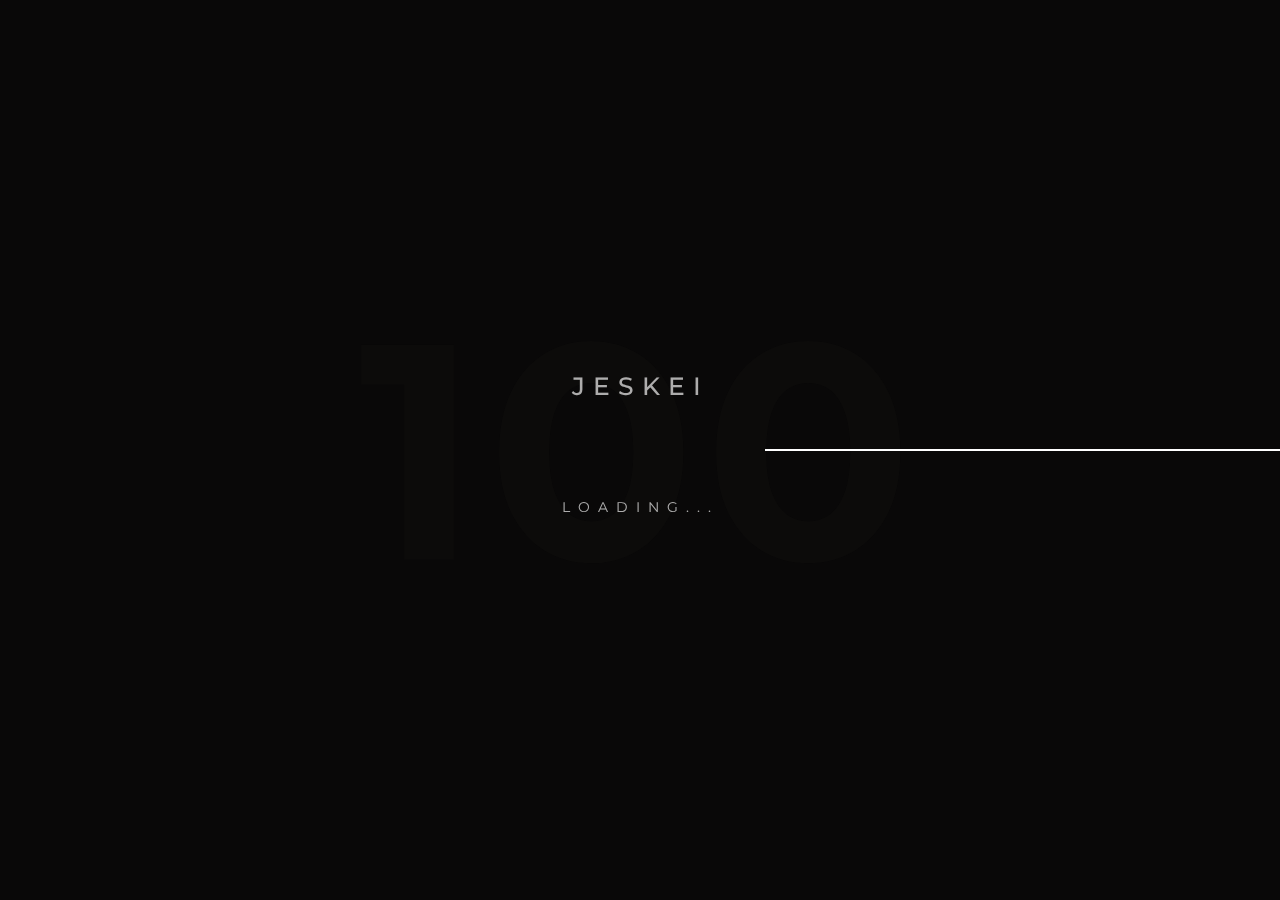
<file: index2.html>
﻿<!DOCTYPE html>
<html lang="en-US">

<head>
    <!-- Required meta tags -->
    <meta charset="utf-8" />
    <meta name="viewport" content="width=device-width, initial-scale=1, shrink-to-fit=no" />
    <meta name="description" content="Empowering the film and video industry to split revenues sharely across teams" />
    <meta name="keyword" content="Hollywood, film, videa, streaming, Ethereum, digital media, movies, TV" />

    <!--  Title -->
    <title>Jeskei - Excellence in blockchain and cloud</title>

    <!-- Font Google -->
    <link href="https://fonts.googleapis.com/css?family=Montserrat:400,500,600,700,800&display=swap" rel="stylesheet">
    <link href="https://fonts.googleapis.com/css?family=Raleway:400,500,600,700&display=swap" rel="stylesheet">

    <link rel="shortcut icon" href="assets/img/favicon.ico" type="image/x-icon" />
    <link rel="icon" href="assets/img/favicon.ico" type="image/x-icon" />

    <!-- custom styles (optional) -->
    <link href="assets/css/plugins.css" rel="stylesheet" />
    <link href="assets/css/style.css" rel="stylesheet" />
</head>

<body class="dsn-effect-scroll dsn-ajax" data-dsn-mousemove="false">

    <div class="preloader">
        <div class="preloader-after"></div>
        <div class="preloader-before"></div>
        <div class="preloader-block">
            <div class="title">Jeskei</div>
            <div class="percent">0</div>
            <div class="loading">loading...</div>
        </div>
        <div class="preloader-bar">
            <div class="preloader-progress"></div>
        </div>
    </div>
    <!-- Nav Bar -->
    <div class="dsn-nav-bar">
        <div class="site-header">
            <div class="extend-container">
                <div class="inner-header">
                    <div class="main-logo">
                        <a href="index.html">
                            <img class="dark-logo" src="assets/img/RSTLogo.jpg" alt="" />
                            <img class="light-logo" src="assets/img/RSTLogo.jpg" alt="" />
                        </a>
                    </div>
                </div>
                <nav class=" accent-menu main-navigation">
                    <ul class="extend-container">
                        <li class="custom-drop-down">
                            <a href="#">Home</a>
                            <ul>
                                <li><a href="index.html">Home page</a></li>
                            </ul>
                        </li>
                        <li><a href="about.html">About</a></li>
                        <li><a href="business.html">Services</a></li>
                        <li class="custom-drop-down">
                            <a href="#">Industries</a>
                            <ul>
                                <li><a href="industry-1.html">Supply Chain</a></li>
                                <li><a href="industry-2.html">Finance</a></li>
                                <li><a href="industry-3.html">Recycling and ESG</a></li>
                                <li><a href="industry-4.html">Cybersecurity</a></li>
                                <!--<li><a href="industry-5.html">Healthcare</a></li>-->
                                <!--<li><a href="industry-6.html">Utilities</a></li>-->
                            </ul>
                        </li>
                        <li class="custom-drop-down">
                            <a href="#">Products</a>
                            <ul>
                                <li><a href="product-1.html">Catalyst Protocol</a></li>
                                <li><a href="product-2.html">Timescribe</a></li>
                                <li><a href="product-4.html">Recycling App</a></li>
                            </ul>
                        </li>
                        <li class="custom-drop-down">
                            <a href="#">Blog</a>
                            <ul>
                                <li><a href="blog.html">Blog</a></li>
                                <li><a href="post12.html">Random Producer Selection for the Catalyst Network</a></li>
                                <li><a href="post13.html">What the heck is DeFi? 🤔</a></li>
                                <li><a href="post14.html">What to do with your money when interest rates are 0.1%?</a></li>
                                <li><a href="post15.html">How does Timescribe use Blockchain?</a></li>
                                <li><a href="post16.html">Can you save your start-up idea?</a></li>
                            </ul>
                        </li>
                        <li><a href="contact.html">Contact</a></li>
                    </ul>
                </nav>
            </div>
        </div>
        <div class="header-top header-top-hamburger">
            <div class="header-container">
                <div class="logo main-logo">
                    <a href="index.html">
                        <img class="dark-logo" src="assets/img/RSTLogo.jpg" alt="" />
                        <img class="light-logo" src="assets/img/RSTLogo.jpg" alt="" />
                    </a>
                </div>

                <div class="menu-icon" data-dsn="parallax" data-dsn-move="5">
                    <div class="icon-m">
                        <i class="menu-icon-close fas fa-times"></i>
                        <span class="menu-icon__line menu-icon__line-left"></span>
                        <span class="menu-icon__line"></span>
                        <span class="menu-icon__line menu-icon__line-right"></span>
                    </div>

                    <div class="text-menu">
                        <div class="text-button">Menu</div>
                        <div class="text-open">Open</div>
                        <div class="text-close">Close</div>
                    </div>
                </div>

                <div class="nav">
                    <div class="inner">
                        <div class="nav__content">

                        </div>
                    </div>
                </div>
                <div class="nav-content">
                    <div class="inner-content">
                        <address class="v-middle">
                            <span>United Kingdom</span>
                            <span>contact@jeskei.com</span>
                        </address>
                    </div>

                </div>
            </div>
        </div>
    </div>
    <!-- End Nav Bar -->

    <main class="main-root">
        <div id="dsn-scrollbar">
            <header>
                <div class="headefr-fexid headefr-fexid-onepage" data-dsn-header="project">
                    <div class="bg has-top-bottom" id="dsn-hero-parallax-img" data-dsn-ajax="img">
                        <div class=" " data-dsn="video" data-overlay="4">
                            <video class="bg-image cover-bg dsn-video" poster="assets/img/industry/industry1/4.jpg" autoplay loop
                                   muted>
                                <source src="https://acgwebsite.blob.core.windows.net/websiteassets/AtlasCityImagineAFuture-360p.mp4" type="video/mp4">
                                Your browser does not support HTML5 video.
                            </video>
                        </div>
                    </div>

                    <div class="project-page__inner">
                        <div class="h-100">
                            <div class="row justify-content-center align-items-center h-100">
                                <div class="project-title" id="dsn-hero-parallax-title">
                                    <div class="sub-text-header">
                                        <h5>Blockchain applied to industry and finance from the heart of London</h5><br />
                                        <h5>Supplychain</h5><br />
                                        <h5>Decentralised Finance</h5><br />
                                        <h5>Cybersecurity</h5><br />
                                        <h5>Document management and security</h5><br />
                                    </div>
                                    <div class="title-text-header">
                                        <span class="title-text-header-inner">
                                            <span>We are Jeskei</span>
                                        </span>
                                    </div>

                                </div>
                            </div>
                        </div>
                    </div>
                </div>
            </header>
            <div class="wrapper">
                <section class="intro-about section-margin">
                    <div class="container">
                        <div class="row">
                            <div class="col-lg-6">
                                <div class="intro-content-text">

                                    <h2 data-dsn-grid="move-section" data-dsn-move="-30" data-dsn-duration="100%"
                                        data-dsn-opacity="1.2" data-dsn-responsive="tablet">
                                        Blockchain for <br /> Business
                                    </h2>

                                    <p data-dsn-animate="text">
                                        Jeskei is London's leading blockchain and cloud
                                        product creator including the creator of Catalyst, the .NET
                                        blockchain protocol.
                                    </p>

                                    <div class="exper">
                                        <div class="numb-ex">
                                            <span class="word" data-dsn-animate="text">You</span>
                                        </div>

                                        <h4 data-dsn-animate="up">ARE OUR <br> OBSESSION</h4>
                                    </div>

                                </div>
                            </div>
                        </div>
                    </div>
                    <div class="background-mask">
                        <div class="background-mask-bg"></div>
                        <div class="img-box">
                            <div class="img-cent" data-dsn-grid="move-up">
                                <div class="img-container">
                                    <img data-dsn-y="30%" src="assets/img/front4.png" alt="">
                                </div>
                            </div>
                        </div>
                    </div>
                </section>

                <section class="our-services-2 section-margin">
                    <div class="container">

                        <div class="row">
                            <div class="col-md-4">
                                <div class="services-item">
                                    <div class="corner corner-top"></div>
                                    <div class="corner corner-bottom"></div>
                                    <div class="icon">
                                        <img src="assets/img/services/1.png" alt="">
                                    </div>
                                    <div class="services-header">
                                        <h3>BUSINESS INNOVATION</h3>
                                    </div>
                                    <p>Workshops and deep dives into your business to find and unlock the hidden potential.</p>
                                </div>
                            </div>

                            <div class="col-md-4">
                                <div class="services-item selected">
                                    <div class="corner corner-top"></div>
                                    <div class="corner corner-bottom"></div>
                                    <div class="icon">
                                        <img src="assets/img/services/2.png" alt="">
                                    </div>
                                    <div class="services-header">
                                        <h3>PRIVATE BLOCKCHAIN</h3>
                                    </div>
                                    <p>Private instances of the .NET Catalyst network or other blockchain technology stacks.</p>
                                </div>
                            </div>

                            <div class="col-md-4">
                                <div class="services-item">
                                    <div class="corner corner-top"></div>
                                    <div class="corner corner-bottom"></div>
                                    <div class="icon">
                                        <img src="assets/img/services/3.png" alt="">
                                    </div>
                                    <div class="services-header">
                                        <h3>DAPP AND CLOUD DEVELOPMENT</h3>
                                    </div>
                                    <p>Designing and building enterprise class solutions for your business, from cloud to IOT.</p>
                                </div>
                            </div>
                        </div>
                    </div>
                </section>

                <div class="box-seat">
                    <div class="dsn-v-text">
                        <div class="container-fluid">
                            <div class="box-middle-text">
                                <a href="https://acgwebsite.blob.core.windows.net/websiteassets/PromotionalVideo.mp4" target="_blank" class="vid">
                                    <div class="play-button">
                                        <div class="play-btn">
                                            <i class="fas fa-play"></i>
                                        </div>
                                    </div>
                                </a>
                            </div>
                            <div class="inner-img" data-dsn-grid="move-up">
                                <img class="has-top-bottom" src="assets/img/industry/industry1/4.jpg" alt="">
                            </div>
                        </div>
                    </div>
                </div>

                <div class="box-seat box-seat-full section-margin">
                    <div class="container-fluid">
                        <div class="inner-img" data-dsn-grid="move-up">
                            <img data-dsn-scale="1" data-dsn-y="30%" src="assets/img/industry/industry1/3.jpg" alt="">
                        </div>
                        <div class="pro-text">
                            <h3> A partner<br> you can trust</h3>
                            <p>
                                Our success is measured by your success and so we go further to
                                ensure we are the most supportive of partners. Whether you need a private
                                blockchain to support your supply chain or new digital applications
                                to move your business ahead of the competition, we deliver.
                            </p>
                            <div class="link-custom">
                                <a class="image-zoom effect-ajax" href="about.html" data-dsn="parallax">
                                    <span>Learn More</span>
                                </a>
                            </div>
                        </div>
                    </div>
                </div>

                <section class="our-work work-under-header  section-margin" data-dsn-col="3">
                    <div class="container">
                        <div class="one-title">
                            <h2 class="title-main">Industry decentralised</h2>

                            <div class="title-sub-container">
                                <p>
                                    While Jeskei is available to provide decentralised products and services to all industries, there are certain industries
                                    we are particularly active in at the present time.
                                </p>
                            </div>
                        </div>
                    </div>
                    <div class="container-fluid">
                        <div class="row">
                            <div class="col-lg-9 offset-lg-3">
                                <div class="work-container">
                                    <div class="slick-slider">
                                        <div class="work-item slick-slide">
                                            <img class="has-top-bottom" src="assets/img/industry/industry1/1.jpg" alt="">
                                            <div class="item-border"></div>
                                            <div class="item-info">
                                                <a href="industry-1.html" data-dsn-grid="move-up" class="effect-ajax">

                                                    <h5 class="cat">Logistics and Transport</h5>
                                                    <h4>Supply Chain</h4>
                                                    <span><span>Veiw Industry</span></span>
                                                </a>

                                            </div>
                                        </div>

                                        <div class="work-item slick-slide">
                                            <img class="has-top-bottom" src="assets/img/industry/industry2/1.jpg" alt="">
                                            <div class="item-border"></div>
                                            <div class="item-info">
                                                <a href="industry-2.html" data-dsn-grid="move-up" class="effect-ajax">

                                                    <h5 class="cat">Decentralised Finance</h5>
                                                    <h4>DeFi</h4>
                                                    <span><span>Veiw Industry</span></span>
                                                </a>

                                            </div>
                                        </div>

                                        <div class="work-item slick-slide">
                                            <img class="has-top-bottom" src="assets/img/industry/industry3/1.jpg" alt="">
                                            <div class="item-border"></div>
                                            <div class="item-info">
                                                <a href="industry-3.html" data-dsn-grid="move-up" class="effect-ajax">

                                                    <h5 class="cat">Envirornmental</h5>
                                                    <h4>ESG</h4>
                                                    <span><span>Veiw Industry</span></span>
                                                </a>

                                            </div>
                                        </div>

                                        <div class="work-item slick-slide">
                                            <img class="has-top-bottom" src="assets/img/industry/industry4/1.jpg" alt="">
                                            <div class="item-border"></div>
                                            <div class="item-info">
                                                <a href="industry-4.html" data-dsn-grid="move-up" class="effect-ajax">

                                                    <h5 class="cat">Cybersecurity</h5>
                                                    <h4>Security</h4>
                                                    <span><span>Veiw Industry</span></span>
                                                </a>

                                            </div>
                                        </div>
                                    </div>
                                </div>
                            </div>
                        </div>
                    </div>
                </section>

                <section class="our-work work-under-header  section-margin" data-dsn-col="3">
                    <div class="container">
                        <div class="one-title">
                            <h2 class="title-main">Products decentralised</h2>

                            <div class="title-sub-container">
                                <p>
                                    While Jeskei is available to provide decentralised products and services to all industries, there are certain industries
                                    we are particularly active in at the present time.
                                </p>
                            </div>
                        </div>
                    </div>
                    <div class="container-fluid">
                        <div class="row">
                            <div class="col-lg-9 offset-lg-3">
                                <div class="work-container">
                                    <div class="slick-slider">
                                        <div class="work-item slick-slide">
                                            <img class="has-top-bottom" src="assets/img/product/product1/1.png" alt="">
                                            <div class="item-border"></div>
                                            <div class="item-info">
                                                <a href="product-1.html" data-dsn-grid="move-up" class="effect-ajax">

                                                    <h5 class="cat">Blockchain</h5>
                                                    <h4>Catalyst Protocol</h4>
                                                    <span><span>Veiw Product</span></span>
                                                </a>

                                            </div>
                                        </div>

                                        <div class="work-item slick-slide">
                                            <img class="has-top-bottom" src="assets/img/product/product2/1.jpg" alt="">
                                            <div class="item-border"></div>
                                            <div class="item-info">
                                                <a href="product-2.html" data-dsn-grid="move-up" class="effect-ajax">

                                                    <h5 class="cat">Security</h5>
                                                    <h4>Timescribe</h4>
                                                    <span><span>Veiw Industry</span></span>
                                                </a>

                                            </div>
                                        </div>

                                        <div class="work-item slick-slide">
                                            <img class="has-top-bottom" src="assets/img/industry/industry2/5.png" alt="">
                                            <div class="item-border"></div>
                                            <div class="item-info">
                                                <a href="product-3.html" data-dsn-grid="move-up" class="effect-ajax">

                                                    <h5 class="cat">DeFi</h5>
                                                    <h4>Wallet</h4>
                                                    <span><span>Veiw Industry</span></span>
                                                </a>

                                            </div>
                                        </div>

                                        <div class="work-item slick-slide">
                                            <img class="has-top-bottom" src="assets/img/product/product4/2.png" alt="">
                                            <div class="item-border"></div>
                                            <div class="item-info">
                                                <a href="product-4.html" data-dsn-grid="move-up" class="effect-ajax">

                                                    <h5 class="cat">ESG</h5>
                                                    <h4>Recycle app</h4>
                                                    <span><span>Veiw Industry</span></span>
                                                </a>

                                            </div>
                                        </div>

                                    </div>

                                </div>
                            </div>
                        </div>
                    </div>
                </section>

                <div class=" box-gallery-vertical section-margin section-padding" data-dsn="color">
                    <div class="mask-bg"></div>
                    <div class="container">
                        <div class="row align-items-center h-100">
                            <div class="col-lg-6 ">
                                <div class="box-im" data-dsn-grid="move-up">
                                    <img class="has-top-bottom" src="assets/img/product/product1/3.png" alt=""
                                         data-dsn-move="20%">
                                </div>
                            </div>

                            <div class="col-lg-6">


                                <div class="box-info">

                                    <div class="vertical-title" data-dsn-animate="up">
                                        <h2>Data security.</h2>
                                    </div>

                                    <h6 data-dsn-animate="up">
                                        “There are only two types of companies: Those that have been hacked and those that will be hacked.” – Robert S. Mueller, III, former Director of the FBI.
                                    </h6>

                                    <p data-dsn-animate="up">
                                        <a href="https://www.informationisbeautiful.net/visualizations/worlds-biggest-data-breaches-hacks/" target="_blank">Data breaches and other cyber crimes are on the increase.</a>
                                        Cryptolockers holding entire cities to ransom, industrial espionage, disgruntled employees sabotaging data. Data is the life blood of modern business and blockchain can help to protect it.
                                    </p>

                                    <div class="link-custom" data-dsn-animate="up">
                                        <a class="image-zoom effect-ajax" href="project-6.html" data-dsn="parallax">
                                            <span>Learn More</span>
                                        </a>
                                    </div>
                                </div>
                            </div>

                        </div>
                    </div>
                </div>

                <section class="client-see section-margin">
                    <div class="container">
                        <div class="inner">
                            <div class="left">
                                <h2 class="title" data-dsn-grid="move-section" data-dsn-move="-60"
                                    data-dsn-duration="100%" data-dsn-opacity="1" data-dsn-responsive="tablet">
                                    <span class="text">Press and Partners videos</span>
                                </h2>
                            </div>

                            <div class="items">
                                <div class="bg"></div>
                                <div class="slick-slider">
                                    <div class="item">
                                        <a href="https://www.telegraph.co.uk/business/great-british-business/jeskei/" target="_blank">
                                            <div class="quote">
                                                <p>"The technology company bringing blockchain to businesses"</p>
                                            </div>
                                            <div class="bottom">
                                                <div class="label">
                                                    <div class="cell">- The Telegraph</div>
                                                    <div style="padding-top:20px;"></div>
                                                    <iframe width="420" height="236" src="https://www.youtube.com/embed/94YwJzMklKQ" frameborder="0" allow="accelerometer; autoplay; encrypted-media; gyroscope; picture-in-picture" allowfullscreen></iframe>
                                                </div>
                                            </div>
                                        </a>
                                    </div>

                                    <div class="item">
                                        <a href="https://www.lsegissuerservices.com/marketplace/atlascity" target="_blank">
                                            <div class="quote">
                                                <p>
                                                    "remove the complexity from Blockchain"
                                                </p>
                                            </div>
                                        </a>
                                        <div class="bottom">
                                            <div class="label">
                                                <a href="https://www.lsegissuerservices.com/marketplace/atlascity" target="_blank">
                                                    <div class="cell">- The London Stock Exchange</div>
                                                </a>
                                                <div style="padding-top:20px;"></div>
                                                <video width="320" height="240" controls>
                                                    <source src="https://acgwebsite.blob.core.windows.net/websiteassets/Darren%20Oliveiro-Priestnall,%20CEO,%20Atlas%20City.mp4" type="video/mp4">
                                                    Your browser does not support the video tag.
                                                </video>
                                            </div>
                                        </div>
                                    </div>
                                </div>
                            </div>
                        </div>
                    </div>
                </section>

                <section class="our-news section-margin">
                    <div class="container">
                        <div class="one-title" data-dsn-animate="up">
                            <div class="title-sub-container">
                                <p class="title-sub">Latest News</p>
                            </div>
                            <h2 class="title-main">Latest and greatest post</h2>
                        </div>
                        <div class="custom-container">
                            <div class="slick-slider">

                                <div class="item-new slick-slide">
                                    <div class="image" data-overlay="5">
                                        <img src="assets/img/blog/1.svg" alt="">
                                    </div>
                                    <div class="content">
                                        <div class="background"></div>
                                        <h5>Uzair Qidwai</h5>

                                        <div class="cta">
                                            <a href="post1.html">Blockchain, Moore’s Law and Web 3.0</a>
                                        </div>

                                        <p>The blockchain industry has grown exponentially over the past few years but most of the growth has been on the cryptocurrency and digital asset front.</p>

                                    </div>
                                </div>

                                <div class="item-new slick-slide">
                                    <div class="image" data-overlay="5">
                                        <img src="assets/img/blog/2.svg" alt="">
                                    </div>
                                    <div class="content">
                                        <div class="background"></div>
                                        <h5>Uzair Qidwai</h5>

                                        <div class="cta">
                                            <a href="post2.html">Tokenisation, Tokenomics and ICOs</a>
                                        </div>

                                        <p>Tokenisation in the context of Distributed Ledger Technology (DLT) and blockchain, refers to the process of representing ownership of real assets in digital form.</p>
                                    </div>
                                </div>

                                <div class="item-new slick-slide">
                                    <div class="image" data-overlay="5">
                                        <img src="assets/img/blog/3.svg" alt="">
                                    </div>
                                    <div class="content">
                                        <div class="background"></div>
                                        <h5>Uzair Qidwai</h5>

                                        <div class="cta">
                                            <a href="post3.html">Blockchain, DLTs & Insurance</a>
                                        </div>

                                        <p>For a simple insurance contract like a flight delay policy, which is based on a simple rules-based model — automation through the use of blockchain and smart contracts works well. If an insured flight is delayed, the contract simply pays-out. </p>

                                    </div>
                                </div>

                                <div class="item-new slick-slide">
                                    <div class="image" data-overlay="5">
                                        <img src="assets/img/blog/4.svg" alt="">
                                    </div>
                                    <div class="content">
                                        <div class="background"></div>
                                        <h5>Uzair Qidwai</h5>

                                        <div class="cta">
                                            <a href="post4.html">Biases in crypto investors and the changing trends in blockchain/DLT</a>
                                        </div>

                                        <p>This article applies behavioural finance thinking to cryptocurrencies and highlights known biases exhibited by cryptocurrency investors.</p>

                                    </div>
                                </div>

                                <div class="item-new slick-slide">
                                    <div class="image" data-overlay="5">
                                        <img src="assets/img/blog/5.svg" alt="">
                                    </div>
                                    <div class="content">
                                        <div class="background"></div>
                                        <h5>Darren Oliveiro-Priestnall</h5>

                                        <div class="cta">
                                            <a href="post5.html">The Once and Future Internet</a>
                                        </div>

                                        <p>The fundamental cause of the internet’s current state is that like so many things in human history, nobody realized what it was going to be until it got there.</p>

                                    </div>
                                </div>

                                <div class="item-new slick-slide">
                                    <div class="image" data-overlay="5">
                                        <img src="assets/img/blog/6.svg" alt="">
                                    </div>
                                    <div class="content">
                                        <div class="background"></div>
                                        <h5>Darren Oliveiro-Priestnall</h5>

                                        <div class="cta">
                                            <a href="post6.html">Why Net Neutrality is More Important Than Ever in 2019</a>
                                        </div>

                                        <p>As early as 2003, Columbia University professor Tim Wu coined the phrase “network neutrality,’’ a principle that asserts that ISPs should treat all legal Internet traffic equally.</p>

                                    </div>
                                </div>

                                <div class="item-new slick-slide">
                                    <div class="image" data-overlay="5">
                                        <img src="assets/img/blog/7.svg" alt="">
                                    </div>
                                    <div class="content">
                                        <div class="background"></div>
                                        <h5>Darren Oliveiro-Priestnall</h5>

                                        <div class="cta">
                                            <a href="post7.html">How Amazon Came to Control Much of the Internet</a>
                                        </div>

                                        <p>Most people probably think of Amazon as an online retailer, the maker of the Kindle e-book, or perhaps a video streaming service. In fact, however, Amazon’s most profitable division receives the least publicity — AWS</p>

                                    </div>
                                </div>

                                <div class="item-new slick-slide">
                                    <div class="image" data-overlay="5">
                                        <img src="assets/img/blog/8.svg" alt="">
                                    </div>
                                    <div class="content">
                                        <div class="background"></div>
                                        <h5>Darren Oliveiro-Priestnall</h5>

                                        <div class="cta">
                                            <a href="post8.html">Blockchain, hot off the grill</a>
                                        </div>

                                        <p>Instead of trying to force cryptocurrency-centric blockchain networks to work in the real world, we have designed the infrastructure from the ground up to address the shortcomings across the industry. We call it the “Catalyst Network”.</p>

                                    </div>
                                </div>

                                <div class="item-new slick-slide">
                                    <div class="image" data-overlay="5">
                                        <img src="assets/img/blog/9.svg" alt="">
                                    </div>
                                    <div class="content">
                                        <div class="background"></div>
                                        <h5>Darren Oliveiro-Priestnall</h5>

                                        <div class="cta">
                                            <a href="post9.html">Hacking Your Way Into DefCon27 — An Insider’s Takeaways</a>
                                        </div>

                                        <p>There was a compelling argument put forward as to why private blockchains presently increase risk to businesses using them over centralised databases or even some public blockchains.</p>

                                    </div>
                                </div>

                                <div class="item-new slick-slide">
                                    <div class="image" data-overlay="5">
                                        <img src="assets/img/blog/10.svg" alt="">
                                    </div>
                                    <div class="content">
                                        <div class="background"></div>
                                        <h5>Darren Oliveiro-Priestnall</h5>

                                        <div class="cta">
                                            <a href="post10.html">Coming Down From The Clouds — Decentralisation That Works</a>
                                        </div>

                                        <p>Whether it’s called decentralised or distributed, the future of the internet is fundamentally different — both closer to its roots, and further away.</p>

                                    </div>
                                </div>

                                <div class="item-new slick-slide">
                                    <div class="image" data-overlay="5">
                                        <img src="assets/img/blog/11.svg" alt="">
                                    </div>
                                    <div class="content">
                                        <div class="background"></div>
                                        <h5>Joseph Kearney</h5>

                                        <div class="cta">
                                            <a href="post11.html">Cryptography for Distributed Ledger Technologies in a Nutshell</a>
                                        </div>

                                        <p>It is common knowledge that Blockchain and Distributed Ledger Technologies (DLT) are secured by cryptography.However, what does this mean? How does this work?</p>

                                    </div>
                                </div>

                                <div class="item-new slick-slide">
                                    <div class="image" data-overlay="5">
                                        <img src="assets/img/blog/12.svg" alt="">
                                    </div>
                                    <div class="content">
                                        <div class="background"></div>
                                        <h5>Joseph Kearney</h5>

                                        <div class="cta">
                                            <a href="post12.html">Random Producer Selection for the Catalyst Network</a>
                                        </div>

                                        <p>Randomness or thereby lack of in computer science is a major point in the design of many systems. Highly random PRNG’s are utilised in many cryptographic schemes as well as in many other systems.</p>

                                    </div>
                                </div>

                            </div>
                        </div>
                    </div>
                </section>

                <section class="contact-up section-margin section-padding">
                    <div class="container">
                        <div class="c-wapp">
                            <a href="contact.html" class="effect-ajax">
                                <span class="hiring">
                                    We are hiring
                                </span>
                                <span class="career">
                                    Dare and contact us immediately!
                                </span>
                            </a>
                        </div>
                    </div>
                </section>
            </div>

            <footer>
                <div class="info">
                    <div class="copyright-social">
                        <p>
                            <a href="https://discord.gg/saFxp6Qpmt" class="phone image-zoom" data-dsn="parallax">Join us on Discord</a><br />
                            <a href="mailto:contact@jeskei.com" class="email image-zoom" data-dsn="parallax">contact@jeskei.com</a>
                        </p>
                        <p>
                            <a href="privacypolicy.html">Privacy policy</a> | <a href="terms.html">Terms and Conditions</a><br />
                            Jeskei is is registered in England and Wales as company number 12382676. All rights reserved
                        </p>
                        <ul>
                            <a href="#" target="_blank"></a>
                            <li class="image-zoom" data-dsn="parallax">
                                <a href="https://twitter.com/jeskei_studio" target="_blank">
                                    <img style="width:75px;" src="assets/img/services/5dafe97e5103fc36e5eb84b8_twitter-logo-white.png" />
                                </a>
                            </li>
                            <li class="image-zoom" data-dsn="parallax">
                                <a href="https://github.com/JeskeiStudio/" target="_blank">
                                    <img style="width:75px;" src="assets/img/services/5dafe97e5103fce59eeb84b7_github-logo-white.png" />
                                </a>
                            </li>
                            <li class="image-zoom" data-dsn="parallax">
                                <a href="https://www.facebook.com/groups/jeskei" target="_blank">
                                    <img style="width:75px;" src="assets/img/services/facebookwhite.png" />
                                </a>
                            </li>
                            <li class="image-zoom" data-dsn="parallax">
                                <a href="https://medium.com/jeskei" target="_blank">
                                    <img style="width:75px;" src="assets/img/services/5dafe97e5103fc7947eb84b6_medium-logo-white.png" />
                                </a>
                            </li>
                        </ul>
                    </div>
                </div>
            </footer>
        </div>
    </main>

    <!-- Wait Loader -->
    <div class="wait-loader">
        <div class="loader-inner">
            <div class="loader-circle">
                <div class="loader-layer"></div>
            </div>
        </div>
    </div>
    <!-- // Wait Loader -->
    <!-- cursor -->
    <div class="global-cursor">
        <div class="custom-cursor single-cursor effect-cursor">
            <div class="cursor-container">
                <div class="cursor-text">
                    <div class="cursor-text-wrapper">
                        <div class="cursor-text-value">Scroll</div>
                    </div>
                    <div class="cursor-text-wrapper">
                        <div class="cursor-text-value nth-2">or hold</div>
                    </div>
                </div>
                <div class="cursor-part">
                    <div class="cursor-item"></div>
                </div>
                <div class="cursor-part cursor-left">
                    <i class="fas fa-caret-left"></i>
                </div>
                <div class="cursor-part cursor-right">
                    <i class="fas fa-caret-right"></i>
                </div>
            </div>
        </div>
    </div>
    <!-- End cursor -->
    <!-- Optional JavaScript -->
    <script src="assets/js/jquery-3.1.1.min.js"></script>
    <script src="assets/js/plugins.js"></script>
    <script src="assets/js/dsn-grid.js"></script>
    <script src="assets/js/custom.js"></script>
</body>

</html>
</file>
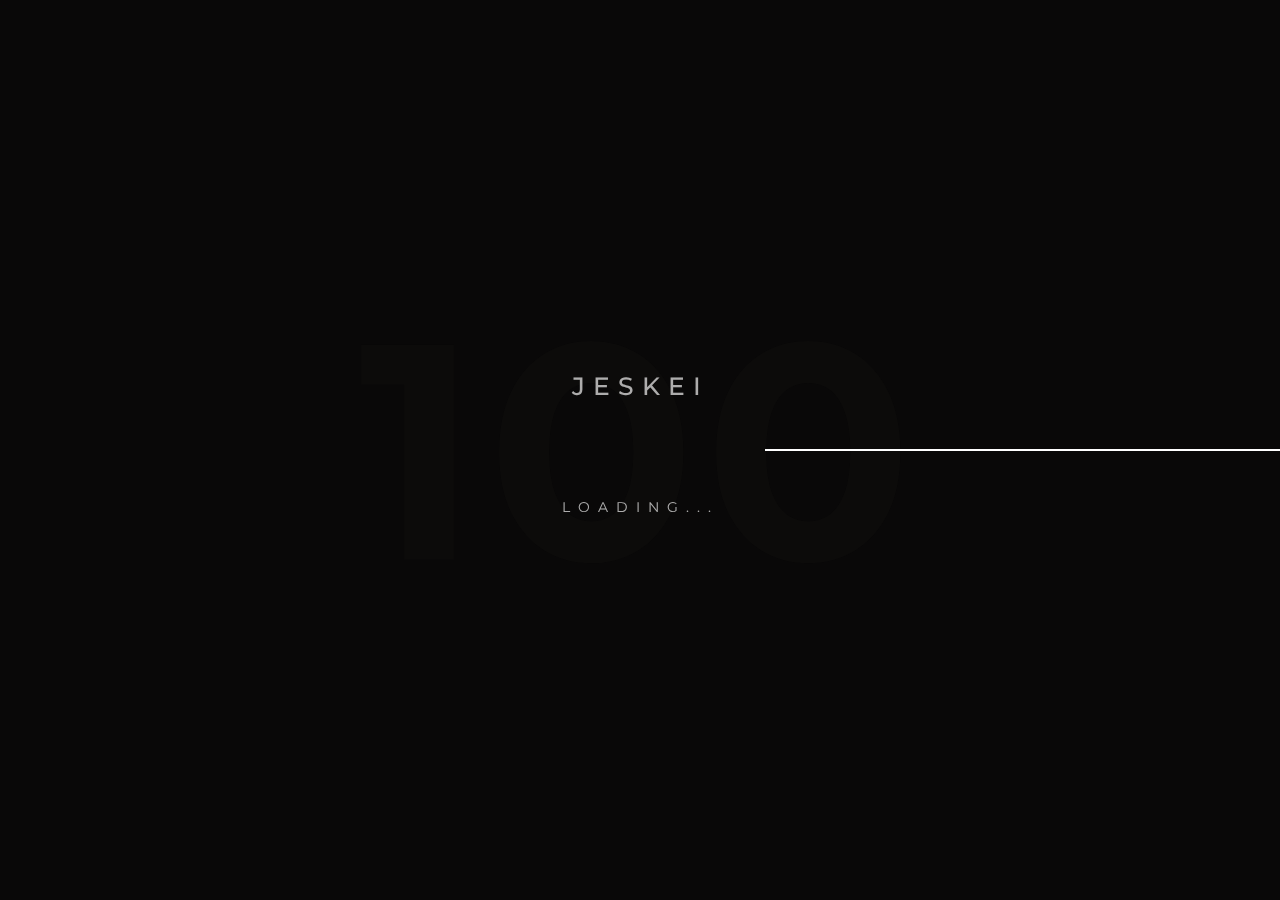
<file: index3.html>
﻿<!DOCTYPE html>
<html lang="en-US">

<head>
    <!-- Required meta tags -->
    <meta charset="utf-8" />
    <meta name="viewport" content="width=device-width, initial-scale=1, shrink-to-fit=no" />
    <meta name="description" content="Empowering the film and video industry to split revenues sharely across teams" />
    <meta name="keyword" content="Hollywood, film, videa, streaming, Ethereum, digital media, movies, TV" />

    <!--  Title -->
    <title>Jeskei - Excellence in blockchain and cloud</title>

    <!-- Font Google -->
    <link href="https://fonts.googleapis.com/css?family=Montserrat:400,500,600,700,800&display=swap" rel="stylesheet">
    <link href="https://fonts.googleapis.com/css?family=Raleway:400,500,600,700&display=swap" rel="stylesheet">

    <link rel="shortcut icon" href="assets/img/favicon.ico" type="image/x-icon" />
    <link rel="icon" href="assets/img/favicon.ico" type="image/x-icon" />

    <!-- custom styles (optional) -->
    <link href="assets/css/plugins.css" rel="stylesheet" />
    <link href="assets/css/style.css" rel="stylesheet" />
</head>

<body class="dsn-effect-scroll dsn-ajax" data-dsn-mousemove="false">

    <div class="preloader">
        <div class="preloader-after"></div>
        <div class="preloader-before"></div>
        <div class="preloader-block">
            <div class="title">Jeskei</div>
            <div class="percent">0</div>
            <div class="loading">loading...</div>
        </div>
        <div class="preloader-bar">
            <div class="preloader-progress"></div>
        </div>
    </div>

    <!-- Nav Bar -->
    <div class="dsn-nav-bar">
        <div class="site-header">
            <div class="extend-container">
                <div class="inner-header">
                    <div class="main-logo">
                        <a href="index.html">
                            <img class="dark-logo" src="assets/img/RSTLogo.jpg" alt="" />
                            <img class="light-logo" src="assets/img/RSTLogo.jpg" alt="" />
                        </a>
                    </div>
                </div>
                <nav class=" accent-menu main-navigation">
                    <ul class="extend-container">
                        <li class="custom-drop-down">
                            <a href="#">Home</a>
                            <ul>
                                <li><a href="index.html">Home page</a></li>
                            </ul>
                        </li>
                        <li><a href="about.html">About</a></li>
                        <li><a href="business.html">Services</a></li>
                        <li class="custom-drop-down">
                            <a href="#">Industries</a>
                            <ul>
                                <li><a href="industry-1.html">Supply Chain</a></li>
                                <li><a href="industry-2.html">Finance</a></li>
                                <li><a href="industry-3.html">Recycling and ESG</a></li>
                                <li><a href="industry-4.html">Cybersecurity</a></li>
                                <!--<li><a href="industry-5.html">Healthcare</a></li>-->
                                <!--<li><a href="industry-6.html">Utilities</a></li>-->
                            </ul>
                        </li>
                        <li class="custom-drop-down">
                            <a href="#">Products</a>
                            <ul>
                                <li><a href="product-1.html">Catalyst Protocol</a></li>
                                <li><a href="product-2.html">Timescribe</a></li>
                                <li><a href="product-4.html">Recycling App</a></li>
                            </ul>
                        </li>
                        <li class="custom-drop-down">
                            <a href="#">Blog</a>
                            <ul>
                                <li><a href="blog.html">Blog</a></li>
                                <li><a href="post12.html">Random Producer Selection for the Catalyst Network</a></li>
                                <li><a href="post13.html">What the heck is DeFi? 🤔</a></li>
                                <li><a href="post14.html">What to do with your money when interest rates are 0.1%?</a></li>
                                <li><a href="post15.html">How does Timescribe use Blockchain?</a></li>
                                <li><a href="post16.html">Can you save your start-up idea?</a></li>
                            </ul>
                        </li>
                        <li><a href="contact.html">Contact</a></li>
                    </ul>
                </nav>
            </div>
        </div>
        <div class="header-top header-top-hamburger">
            <div class="header-container">
                <div class="logo main-logo">
                    <a href="index.html">
                        <img class="dark-logo" src="assets/img/RSTLogo.jpg" alt="" />
                        <img class="light-logo" src="assets/img/RSTLogo.jpg" alt="" />
                    </a>
                </div>

                <div class="menu-icon" data-dsn="parallax" data-dsn-move="5">
                    <div class="icon-m">
                        <i class="menu-icon-close fas fa-times"></i>
                        <span class="menu-icon__line menu-icon__line-left"></span>
                        <span class="menu-icon__line"></span>
                        <span class="menu-icon__line menu-icon__line-right"></span>
                    </div>

                    <div class="text-menu">
                        <div class="text-button">Menu</div>
                        <div class="text-open">Open</div>
                        <div class="text-close">Close</div>
                    </div>
                </div>

                <div class="nav">
                    <div class="inner">
                        <div class="nav__content">

                        </div>
                    </div>
                </div>
                <div class="nav-content">
                    <div class="inner-content">
                        <address class="v-middle">
                            <span>United Kingdom</span>
                            <span>contact@jeskei.com</span>
                        </address>
                    </div>

                </div>
            </div>
        </div>
    </div>
    <!-- End Nav Bar -->

    <main class="main-root">
        <div id="dsn-scrollbar">
            <header>
                <div class="headefr-fexid headefr-fexid-onepage" data-dsn-header="project">
                    <div class="bg has-top-bottom" id="dsn-hero-parallax-img" data-dsn-ajax="img">
                        <div class=" " data-dsn="video" data-overlay="4">
                            <video class="bg-image cover-bg dsn-video" poster="assets/img/industry/industry1/4.jpg" autoplay loop
                                   muted>
                                <source src="https://acgwebsite.blob.core.windows.net/websiteassets/AtlasCityImagineAFuture-720p.mp4" type="video/mp4">
                                Your browser does not support HTML5 video.
                            </video>
                        </div>
                    </div>

                    <div class="project-page__inner">
                        <div class="h-100">
                            <div class="row justify-content-center align-items-center h-100">
                                <div class="project-title" id="dsn-hero-parallax-title">
                                    <div class="sub-text-header">
                                        <h5>We do blockchain for business.</h5>
                                    </div>

                                    <div class="title-text-header">
                                        <span class="title-text-header-inner">
                                            <span>We are Jeskei.</span>
                                        </span>
                                    </div>

                                </div>
                            </div>
                        </div>
                    </div>
                </div>
            </header>

            <div class="wrapper">

                <section class="intro-about section-margin">
                    <div class="container">
                        <div class="row">
                            <div class="col-lg-6">
                                <div class="intro-content-text">

                                    <h2 data-dsn-grid="move-section" data-dsn-move="-30" data-dsn-duration="100%"
                                        data-dsn-opacity="1.2" data-dsn-responsive="tablet">
                                        Blockchain for <br /> Business
                                    </h2>

                                    <p data-dsn-animate="text">
                                        Jeskei is London's leading blockchain and cloud
                                        product creator including the creator of Catalyst, the .NET
                                        blockchain protocol.
                                    </p>

                                    <div class="exper">
                                        <div class="numb-ex">
                                            <span class="word" data-dsn-animate="text">You</span>
                                        </div>

                                        <h4 data-dsn-animate="up">ARE OUR <br> OBSESSION</h4>
                                    </div>

                                </div>
                            </div>
                        </div>
                    </div>
                    <div class="background-mask">
                        <div class="background-mask-bg"></div>
                        <div class="img-box">
                            <div class="img-cent" data-dsn-grid="move-up">
                                <div class="img-container">
                                    <img data-dsn-y="30%" src="assets/img/front4.png" alt="">
                                </div>
                            </div>
                        </div>
                    </div>
                </section>

                <section class="our-services-2 section-margin">
                    <div class="container">

                        <div class="row">
                            <div class="col-md-4">
                                <div class="services-item">
                                    <div class="corner corner-top"></div>
                                    <div class="corner corner-bottom"></div>
                                    <div class="icon">
                                        <img src="assets/img/services/1.png" alt="">
                                    </div>
                                    <div class="services-header">
                                        <h3>BUSINESS INNOVATION</h3>
                                    </div>
                                    <p>Workshops and deep dives into your business to find and unlock the hidden potential.</p>
                                </div>
                            </div>

                            <div class="col-md-4">
                                <div class="services-item selected">
                                    <div class="corner corner-top"></div>
                                    <div class="corner corner-bottom"></div>
                                    <div class="icon">
                                        <img src="assets/img/services/2.png" alt="">
                                    </div>
                                    <div class="services-header">
                                        <h3>PRIVATE BLOCKCHAIN</h3>
                                    </div>
                                    <p>Private instances of the .NET Catalyst network or other blockchain technology stacks.</p>
                                </div>
                            </div>

                            <div class="col-md-4">
                                <div class="services-item">
                                    <div class="corner corner-top"></div>
                                    <div class="corner corner-bottom"></div>
                                    <div class="icon">
                                        <img src="assets/img/services/3.png" alt="">
                                    </div>
                                    <div class="services-header">
                                        <h3>DAPP AND CLOUD DEVELOPMENT</h3>
                                    </div>
                                    <p>Designing and building enterprise class solutions for your business, from cloud to IOT.</p>
                                </div>
                            </div>
                        </div>
                    </div>
                </section>

                <div class="box-seat">
                    <div class="dsn-v-text">
                        <div class="container-fluid">
                            <div class="box-middle-text">
                                <a href="https://acgwebsite.blob.core.windows.net/websiteassets/PromotionalVideo.mp4" target="_blank" class="vid">
                                    <div class="play-button">
                                        <div class="play-btn">
                                            <i class="fas fa-play"></i>
                                        </div>
                                    </div>
                                </a>
                            </div>
                            <div class="inner-img" data-dsn-grid="move-up">
                                <img class="has-top-bottom" src="assets/img/industry/industry1/4.jpg" alt="">
                            </div>
                        </div>
                    </div>
                </div>

                <div class="box-seat box-seat-full section-margin">
                    <div class="container-fluid">
                        <div class="inner-img" data-dsn-grid="move-up">
                            <img data-dsn-scale="1" data-dsn-y="30%" src="assets/img/industry/industry1/3.jpg" alt="">
                        </div>
                        <div class="pro-text">
                            <h3> A partner<br> you can trust</h3>
                            <p>
                                Our success is measured by your success and so we go further to
                                ensure we are the most supportive of partners. Whether you need a private
                                blockchain to support your supply chain or new digital applications
                                to move your business ahead of the competition, we deliver.
                            </p>
                            <div class="link-custom">
                                <a class="image-zoom effect-ajax" href="about.html" data-dsn="parallax">
                                    <span>Learn More</span>
                                </a>
                            </div>
                        </div>
                    </div>
                </div>

                <section class="our-work work-under-header  section-margin" data-dsn-col="3">
                    <div class="container">
                        <div class="one-title">
                            <h2 class="title-main">Industry decentralised</h2>

                            <div class="title-sub-container">
                                <p>
                                    While Jeskei is available to provide decentralised products and services to all industries, there are certain industries
                                    we are particularly active in at the present time.
                                </p>
                            </div>
                        </div>
                    </div>
                    <div class="container-fluid">
                        <div class="row">
                            <div class="col-lg-9 offset-lg-3">
                                <div class="work-container">
                                    <div class="slick-slider">
                                        <div class="work-item slick-slide">
                                            <img class="has-top-bottom" src="assets/img/industry/industry1/1.jpg" alt="">
                                            <div class="item-border"></div>
                                            <div class="item-info">
                                                <a href="industry-1.html" data-dsn-grid="move-up" class="effect-ajax">

                                                    <h5 class="cat">Logistics and Transport</h5>
                                                    <h4>Supply Chain</h4>
                                                    <span><span>Veiw Industry</span></span>
                                                </a>

                                            </div>
                                        </div>

                                        <div class="work-item slick-slide">
                                            <img class="has-top-bottom" src="assets/img/industry/industry2/1.jpg" alt="">
                                            <div class="item-border"></div>
                                            <div class="item-info">
                                                <a href="industry-2.html" data-dsn-grid="move-up" class="effect-ajax">

                                                    <h5 class="cat">Decentralised Finance</h5>
                                                    <h4>DeFi</h4>
                                                    <span><span>Veiw Industry</span></span>
                                                </a>

                                            </div>
                                        </div>

                                        <div class="work-item slick-slide">
                                            <img class="has-top-bottom" src="assets/img/industry/industry3/1.jpg" alt="">
                                            <div class="item-border"></div>
                                            <div class="item-info">
                                                <a href="industry-3.html" data-dsn-grid="move-up" class="effect-ajax">

                                                    <h5 class="cat">Envirornmental</h5>
                                                    <h4>ESG</h4>
                                                    <span><span>Veiw Industry</span></span>
                                                </a>

                                            </div>
                                        </div>

                                        <div class="work-item slick-slide">
                                            <img class="has-top-bottom" src="assets/img/industry/industry4/1.jpg" alt="">
                                            <div class="item-border"></div>
                                            <div class="item-info">
                                                <a href="industry-4.html" data-dsn-grid="move-up" class="effect-ajax">

                                                    <h5 class="cat">Cybersecurity</h5>
                                                    <h4>Security</h4>
                                                    <span><span>Veiw Industry</span></span>
                                                </a>

                                            </div>
                                        </div>
                                    </div>
                                </div>
                            </div>
                        </div>
                    </div>
                </section>

                <section class="our-work work-under-header  section-margin" data-dsn-col="3">
                    <div class="container">
                        <div class="one-title">
                            <h2 class="title-main">Products decentralised</h2>

                            <div class="title-sub-container">
                                <p>
                                    While Jeskei is available to provide decentralised products and services to all industries, there are certain industries
                                    we are particularly active in at the present time.
                                </p>
                            </div>
                        </div>
                    </div>
                    <div class="container-fluid">
                        <div class="row">
                            <div class="col-lg-9 offset-lg-3">
                                <div class="work-container">
                                    <div class="slick-slider">
                                        <div class="work-item slick-slide">
                                            <img class="has-top-bottom" src="assets/img/product/product1/1.png" alt="">
                                            <div class="item-border"></div>
                                            <div class="item-info">
                                                <a href="product-1.html" data-dsn-grid="move-up" class="effect-ajax">

                                                    <h5 class="cat">Blockchain</h5>
                                                    <h4>Catalyst Protocol</h4>
                                                    <span><span>Veiw Product</span></span>
                                                </a>

                                            </div>
                                        </div>

                                        <div class="work-item slick-slide">
                                            <img class="has-top-bottom" src="assets/img/product/product2/1.jpg" alt="">
                                            <div class="item-border"></div>
                                            <div class="item-info">
                                                <a href="product-2.html" data-dsn-grid="move-up" class="effect-ajax">

                                                    <h5 class="cat">Security</h5>
                                                    <h4>Timescribe</h4>
                                                    <span><span>Veiw Industry</span></span>
                                                </a>

                                            </div>
                                        </div>

                                        <div class="work-item slick-slide">
                                            <img class="has-top-bottom" src="assets/img/industry/industry2/5.png" alt="">
                                            <div class="item-border"></div>
                                            <div class="item-info">
                                                <a href="product-3.html" data-dsn-grid="move-up" class="effect-ajax">

                                                    <h5 class="cat">DeFi</h5>
                                                    <h4>Wallet</h4>
                                                    <span><span>Veiw Industry</span></span>
                                                </a>

                                            </div>
                                        </div>

                                        <div class="work-item slick-slide">
                                            <img class="has-top-bottom" src="assets/img/product/product4/2.png" alt="">
                                            <div class="item-border"></div>
                                            <div class="item-info">
                                                <a href="product-4.html" data-dsn-grid="move-up" class="effect-ajax">

                                                    <h5 class="cat">ESG</h5>
                                                    <h4>Recycle app</h4>
                                                    <span><span>Veiw Industry</span></span>
                                                </a>

                                            </div>
                                        </div>
                                    </div>

                                </div>
                            </div>
                        </div>
                    </div>
                </section>

                <div class=" box-gallery-vertical section-margin section-padding" data-dsn="color">
                    <div class="mask-bg"></div>
                    <div class="container">
                        <div class="row align-items-center h-100">
                            <div class="col-lg-6 ">
                                <div class="box-im" data-dsn-grid="move-up">
                                    <img class="has-top-bottom" src="assets/img/product/product1/3.png" alt=""
                                         data-dsn-move="20%">
                                </div>
                            </div>

                            <div class="col-lg-6">


                                <div class="box-info">

                                    <div class="vertical-title" data-dsn-animate="up">
                                        <h2>Data security.</h2>
                                    </div>

                                    <h6 data-dsn-animate="up">
                                        “There are only two types of companies: Those that have been hacked and those that will be hacked.” – Robert S. Mueller, III, former Director of the FBI.
                                    </h6>

                                    <p data-dsn-animate="up">
                                        <a href="https://www.informationisbeautiful.net/visualizations/worlds-biggest-data-breaches-hacks/" target="_blank">Data breaches and other cyber crimes are on the increase.</a>
                                        Cryptolockers holding entire cities to ransom, industrial espionage, disgruntled employees sabotaging data. Data is the life blood of modern business and blockchain can help to protect it.
                                    </p>

                                    <div class="link-custom" data-dsn-animate="up">
                                        <a class="image-zoom effect-ajax" href="project-6.html" data-dsn="parallax">
                                            <span>Learn More</span>
                                        </a>
                                    </div>
                                </div>
                            </div>

                        </div>
                    </div>
                </div>

                <section class="client-see section-margin">
                    <div class="container">
                        <div class="inner">
                            <div class="left">
                                <h2 class="title" data-dsn-grid="move-section" data-dsn-move="-60"
                                    data-dsn-duration="100%" data-dsn-opacity="1" data-dsn-responsive="tablet">
                                    <span class="text">Press and Partners videos</span>
                                </h2>
                            </div>

                            <div class="items">
                                <div class="bg"></div>
                                <div class="slick-slider">
                                    <div class="item">
                                        <a href="https://www.telegraph.co.uk/business/great-british-business/jeskei/" target="_blank">
                                            <div class="quote">
                                                <p>"The technology company bringing blockchain to businesses"</p>
                                            </div>
                                            <div class="bottom">
                                                <div class="label">
                                                    <div class="cell">- The Telegraph</div>
                                                    <div style="padding-top:20px;"></div>
                                                    <iframe width="420" height="236" src="https://www.youtube.com/embed/94YwJzMklKQ" frameborder="0" allow="accelerometer; autoplay; encrypted-media; gyroscope; picture-in-picture" allowfullscreen></iframe>
                                                </div>
                                            </div>
                                        </a>
                                    </div>

                                    <div class="item">
                                        <a href="https://www.lsegissuerservices.com/marketplace/atlascity" target="_blank">
                                            <div class="quote">
                                                <p>
                                                    "remove the complexity from Blockchain"
                                                </p>
                                            </div>
                                        </a>
                                        <div class="bottom">
                                            <div class="label">
                                                <a href="https://www.lsegissuerservices.com/marketplace/atlascity" target="_blank">
                                                    <div class="cell">- The London Stock Exchange</div>
                                                </a>
                                                <div style="padding-top:20px;"></div>
                                                <video width="320" height="240" controls>
                                                    <source src="https://acgwebsite.blob.core.windows.net/websiteassets/Darren%20Oliveiro-Priestnall,%20CEO,%20Atlas%20City.mp4" type="video/mp4">
                                                    Your browser does not support the video tag.
                                                </video>
                                            </div>
                                        </div>
                                    </div>
                                </div>
                            </div>
                        </div>
                    </div>
                </section>

                <section class="our-news section-margin">
                    <div class="container">
                        <div class="one-title" data-dsn-animate="up">
                            <div class="title-sub-container">
                                <p class="title-sub">Latest News</p>
                            </div>
                            <h2 class="title-main">Latest and greatest post</h2>
                        </div>
                        <div class="custom-container">
                            <div class="slick-slider">

                                <div class="item-new slick-slide">
                                    <div class="image" data-overlay="5">
                                        <img src="assets/img/blog/1.svg" alt="">
                                    </div>
                                    <div class="content">
                                        <div class="background"></div>
                                        <h5>Uzair Qidwai</h5>

                                        <div class="cta">
                                            <a href="post1.html">Blockchain, Moore’s Law and Web 3.0</a>
                                        </div>

                                        <p>The blockchain industry has grown exponentially over the past few years but most of the growth has been on the cryptocurrency and digital asset front.</p>

                                    </div>
                                </div>

                                <div class="item-new slick-slide">
                                    <div class="image" data-overlay="5">
                                        <img src="assets/img/blog/2.svg" alt="">
                                    </div>
                                    <div class="content">
                                        <div class="background"></div>
                                        <h5>Uzair Qidwai</h5>

                                        <div class="cta">
                                            <a href="post2.html">Tokenisation, Tokenomics and ICOs</a>
                                        </div>

                                        <p>Tokenisation in the context of Distributed Ledger Technology (DLT) and blockchain, refers to the process of representing ownership of real assets in digital form.</p>
                                    </div>
                                </div>

                                <div class="item-new slick-slide">
                                    <div class="image" data-overlay="5">
                                        <img src="assets/img/blog/3.svg" alt="">
                                    </div>
                                    <div class="content">
                                        <div class="background"></div>
                                        <h5>Uzair Qidwai</h5>

                                        <div class="cta">
                                            <a href="post3.html">Blockchain, DLTs & Insurance</a>
                                        </div>

                                        <p>For a simple insurance contract like a flight delay policy, which is based on a simple rules-based model — automation through the use of blockchain and smart contracts works well. If an insured flight is delayed, the contract simply pays-out. </p>

                                    </div>
                                </div>

                                <div class="item-new slick-slide">
                                    <div class="image" data-overlay="5">
                                        <img src="assets/img/blog/4.svg" alt="">
                                    </div>
                                    <div class="content">
                                        <div class="background"></div>
                                        <h5>Uzair Qidwai</h5>

                                        <div class="cta">
                                            <a href="post4.html">Biases in crypto investors and the changing trends in blockchain/DLT</a>
                                        </div>

                                        <p>This article applies behavioural finance thinking to cryptocurrencies and highlights known biases exhibited by cryptocurrency investors.</p>

                                    </div>
                                </div>

                                <div class="item-new slick-slide">
                                    <div class="image" data-overlay="5">
                                        <img src="assets/img/blog/5.svg" alt="">
                                    </div>
                                    <div class="content">
                                        <div class="background"></div>
                                        <h5>Darren Oliveiro-Priestnall</h5>

                                        <div class="cta">
                                            <a href="post5.html">The Once and Future Internet</a>
                                        </div>

                                        <p>The fundamental cause of the internet’s current state is that like so many things in human history, nobody realized what it was going to be until it got there.</p>

                                    </div>
                                </div>

                                <div class="item-new slick-slide">
                                    <div class="image" data-overlay="5">
                                        <img src="assets/img/blog/6.svg" alt="">
                                    </div>
                                    <div class="content">
                                        <div class="background"></div>
                                        <h5>Darren Oliveiro-Priestnall</h5>

                                        <div class="cta">
                                            <a href="post6.html">Why Net Neutrality is More Important Than Ever in 2019</a>
                                        </div>

                                        <p>As early as 2003, Columbia University professor Tim Wu coined the phrase “network neutrality,’’ a principle that asserts that ISPs should treat all legal Internet traffic equally.</p>

                                    </div>
                                </div>

                                <div class="item-new slick-slide">
                                    <div class="image" data-overlay="5">
                                        <img src="assets/img/blog/7.svg" alt="">
                                    </div>
                                    <div class="content">
                                        <div class="background"></div>
                                        <h5>Darren Oliveiro-Priestnall</h5>

                                        <div class="cta">
                                            <a href="post7.html">How Amazon Came to Control Much of the Internet</a>
                                        </div>

                                        <p>Most people probably think of Amazon as an online retailer, the maker of the Kindle e-book, or perhaps a video streaming service. In fact, however, Amazon’s most profitable division receives the least publicity — AWS</p>

                                    </div>
                                </div>

                                <div class="item-new slick-slide">
                                    <div class="image" data-overlay="5">
                                        <img src="assets/img/blog/8.svg" alt="">
                                    </div>
                                    <div class="content">
                                        <div class="background"></div>
                                        <h5>Darren Oliveiro-Priestnall</h5>

                                        <div class="cta">
                                            <a href="post8.html">Blockchain, hot off the grill</a>
                                        </div>

                                        <p>Instead of trying to force cryptocurrency-centric blockchain networks to work in the real world, we have designed the infrastructure from the ground up to address the shortcomings across the industry. We call it the “Catalyst Network”.</p>

                                    </div>
                                </div>

                                <div class="item-new slick-slide">
                                    <div class="image" data-overlay="5">
                                        <img src="assets/img/blog/9.svg" alt="">
                                    </div>
                                    <div class="content">
                                        <div class="background"></div>
                                        <h5>Darren Oliveiro-Priestnall</h5>

                                        <div class="cta">
                                            <a href="post9.html">Hacking Your Way Into DefCon27 — An Insider’s Takeaways</a>
                                        </div>

                                        <p>There was a compelling argument put forward as to why private blockchains presently increase risk to businesses using them over centralised databases or even some public blockchains.</p>

                                    </div>
                                </div>

                                <div class="item-new slick-slide">
                                    <div class="image" data-overlay="5">
                                        <img src="assets/img/blog/10.svg" alt="">
                                    </div>
                                    <div class="content">
                                        <div class="background"></div>
                                        <h5>Darren Oliveiro-Priestnall</h5>

                                        <div class="cta">
                                            <a href="post10.html">Coming Down From The Clouds — Decentralisation That Works</a>
                                        </div>

                                        <p>Whether it’s called decentralised or distributed, the future of the internet is fundamentally different — both closer to its roots, and further away.</p>

                                    </div>
                                </div>

                                <div class="item-new slick-slide">
                                    <div class="image" data-overlay="5">
                                        <img src="assets/img/blog/11.svg" alt="">
                                    </div>
                                    <div class="content">
                                        <div class="background"></div>
                                        <h5>Joseph Kearney</h5>

                                        <div class="cta">
                                            <a href="post11.html">Cryptography for Distributed Ledger Technologies in a Nutshell</a>
                                        </div>

                                        <p>It is common knowledge that Blockchain and Distributed Ledger Technologies (DLT) are secured by cryptography.However, what does this mean? How does this work?</p>

                                    </div>
                                </div>

                                <div class="item-new slick-slide">
                                    <div class="image" data-overlay="5">
                                        <img src="assets/img/blog/12.svg" alt="">
                                    </div>
                                    <div class="content">
                                        <div class="background"></div>
                                        <h5>Joseph Kearney</h5>

                                        <div class="cta">
                                            <a href="post12.html">Random Producer Selection for the Catalyst Network</a>
                                        </div>

                                        <p>Randomness or thereby lack of in computer science is a major point in the design of many systems. Highly random PRNG’s are utilised in many cryptographic schemes as well as in many other systems.</p>

                                    </div>
                                </div>

                            </div>
                        </div>
                    </div>
                </section>

                <section class="contact-up section-margin section-padding">
                    <div class="container">
                        <div class="c-wapp">
                            <a href="contact.html" class="effect-ajax">
                                <span class="hiring">
                                    We are hiring
                                </span>
                                <span class="career">
                                    Dare and contact us immediately!
                                </span>
                            </a>
                        </div>
                    </div>
                </section>
            </div>

            <footer>
                <div class="info">
                    <div class="copyright-social">
                        <p>
                            <a href="https://discord.gg/saFxp6Qpmt" class="phone image-zoom" data-dsn="parallax">Join us on Discord</a><br />
                            <a href="mailto:contact@jeskei.com" class="email image-zoom" data-dsn="parallax">contact@jeskei.com</a>
                        </p>
                        <p>
                            <a href="privacypolicy.html">Privacy policy</a> | <a href="terms.html">Terms and Conditions</a><br />
                            Jeskei is is registered in England and Wales as company number 12382676. All rights reserved
                        </p>
                        <ul>
                            <a href="#" target="_blank"></a>
                            <li class="image-zoom" data-dsn="parallax">
                                <a href="https://twitter.com/jeskei_studio" target="_blank">
                                    <img style="width:75px;" src="assets/img/services/5dafe97e5103fc36e5eb84b8_twitter-logo-white.png" />
                                </a>
                            </li>
                            <li class="image-zoom" data-dsn="parallax">
                                <a href="https://github.com/JeskeiStudio/" target="_blank">
                                    <img style="width:75px;" src="assets/img/services/5dafe97e5103fce59eeb84b7_github-logo-white.png" />
                                </a>
                            </li>
                            <li class="image-zoom" data-dsn="parallax">
                                <a href="https://www.facebook.com/groups/jeskei" target="_blank">
                                    <img style="width:75px;" src="assets/img/services/facebookwhite.png" />
                                </a>
                            </li>
                            <li class="image-zoom" data-dsn="parallax">
                                <a href="https://medium.com/jeskei" target="_blank">
                                    <img style="width:75px;" src="assets/img/services/5dafe97e5103fc7947eb84b6_medium-logo-white.png" />
                                </a>
                            </li>
                        </ul>
                    </div>
                </div>
            </footer>
        </div>
    </main>

    <!-- Wait Loader -->
    <div class="wait-loader">
        <div class="loader-inner">
            <div class="loader-circle">
                <div class="loader-layer"></div>
            </div>
        </div>
    </div>
    <!-- // Wait Loader -->
    <!-- cursor -->
    <div class="global-cursor">
        <div class="custom-cursor single-cursor effect-cursor">
            <div class="cursor-container">
                <div class="cursor-text">
                    <div class="cursor-text-wrapper">
                        <div class="cursor-text-value">Scroll</div>
                    </div>
                    <div class="cursor-text-wrapper">
                        <div class="cursor-text-value nth-2">or hold</div>
                    </div>
                </div>
                <div class="cursor-part">
                    <div class="cursor-item"></div>
                </div>
                <div class="cursor-part cursor-left">
                    <i class="fas fa-caret-left"></i>
                </div>
                <div class="cursor-part cursor-right">
                    <i class="fas fa-caret-right"></i>
                </div>
            </div>
        </div>
    </div>
    <!-- End cursor -->
    <!-- Optional JavaScript -->
    <script src="assets/js/jquery-3.1.1.min.js"></script>
    <script src="assets/js/plugins.js"></script>
    <script src="assets/js/dsn-grid.js"></script>
    <script src="assets/js/custom.js"></script>
</body>

</html>
</file>
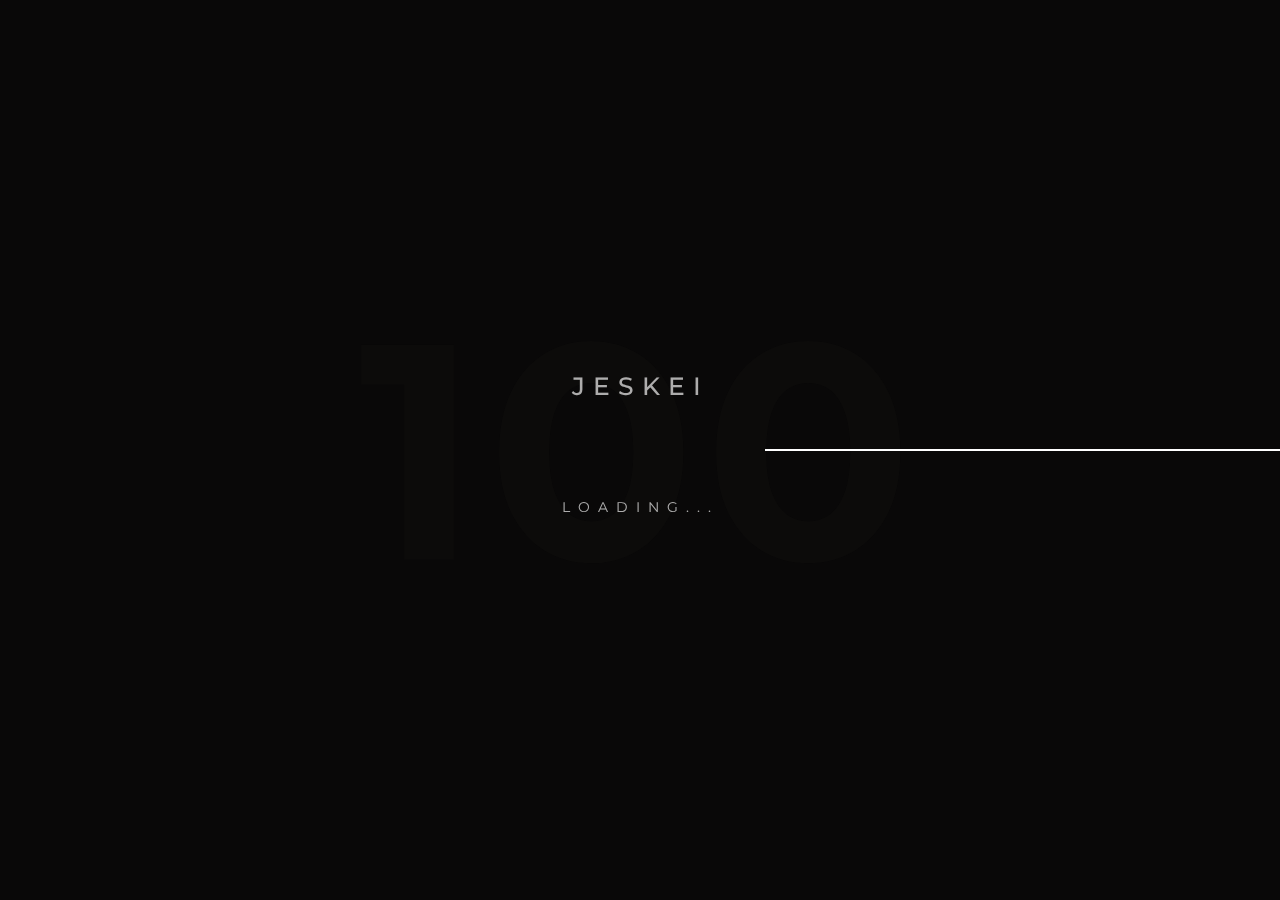
<file: infopage1.html>
﻿<!DOCTYPE html>
<html lang="en-US">

<head>
    <!-- Global site tag (gtag.js) - Google Analytics -->
    <script async src="https://www.googletagmanager.com/gtag/js?id=UA-106026830-1"></script>
    <script>
        window.dataLayer = window.dataLayer || [];
        function gtag() { dataLayer.push(arguments); }
        gtag('js', new Date());

        gtag('config', 'UA-106026830-1');
    </script>

    <!-- Required meta tags -->
    <meta charset="utf-8" />
    <meta name="viewport" content="width=device-width, initial-scale=1, shrink-to-fit=no" />
    <meta name="description" content="Empowering the film and video industry to split revenues sharely across teams" />
    <meta name="keyword" content="Hollywood, film, videa, streaming, Ethereum, digital media, movies, TV" />

    <!--  Title -->
    <title>Jeskei - Excellence in blockchain and cloud</title>

    <!-- Font Google -->
    <link href="https://fonts.googleapis.com/css?family=Montserrat:400,500,600,700,800&display=swap" rel="stylesheet">
    <link href="https://fonts.googleapis.com/css?family=Raleway:400,500,600,700&display=swap" rel="stylesheet">

    <link rel="shortcut icon" href="assets/img/acgicon.png" type="image/x-icon" />
    <link rel="icon" href="assets/img/acgicon.png" type="image/x-icon" />

    <!-- custom styles (optional) -->
    <link href="assets/css/plugins.css" rel="stylesheet" />
    <link href="assets/css/style.css" rel="stylesheet" />
</head>
<body class="hamburger-menu dsn-effect-scroll dsn-ajax" data-dsn-mousemove="false">
    <div class="preloader">
        <div class="preloader-after"></div>
        <div class="preloader-before"></div>
        <div class="preloader-block">
            <div class="title">Jeskei</div>
            <div class="percent">0</div>
            <div class="loading">loading...</div>
        </div>
        <div class="preloader-bar">
            <div class="preloader-progress"></div>
        </div>
    </div>
    <!-- Nav Bar -->
    <div class="dsn-nav-bar">
        <div class="site-header">
            <div class="extend-container">
                <div class="inner-header">
                    <div class="main-logo">
                        <a href="index.html">
                            <img class="dark-logo" src="assets/img/logo3.png" alt="" />
                            <img class="light-logo" src="assets/img/logo3.png" alt="" />
                        </a>
                    </div>
                </div>
                <nav class=" accent-menu main-navigation">
                    <ul class="extend-container">
                        <li class="custom-drop-down">
                            <a href="#">Home</a>
                            <ul>
                                <li><a href="index.html">Home page</a></li>
                            </ul>
                        </li>
                        <li><a href="infopage1.html">Jeskei Platform</a></li>
                        <li><a href="infopage2.html">Financial Incentives</a></li>
                        <li><a href="infopage3.html">Token Event</a></li>
                        <li><a href="infopage4.html">Founders and History</a></li>
                    </ul>
                </nav>
            </div>
        </div>
        <div class="header-top header-top-hamburger">
            <div class="header-container">
                <div class="logo main-logo">
                    <a href="index.html">
                        <img class="dark-logo" src="assets/img/logo3.png" alt="" />
                        <img class="light-logo" src="assets/img/logo3.png" alt="" />
                    </a>
                </div>
                <div class="menu-icon" data-dsn="parallax" data-dsn-move="5">
                    <div class="icon-m">
                        <i class="menu-icon-close fas fa-times"></i>
                        <span class="menu-icon__line menu-icon__line-left"></span>
                        <span class="menu-icon__line"></span>
                        <span class="menu-icon__line menu-icon__line-right"></span>
                    </div>
                    <div class="text-menu">
                        <div class="text-button">Menu</div>
                        <div class="text-open">Open</div>
                        <div class="text-close">Close</div>
                    </div>
                </div>
                <div class="nav">
                    <div class="inner">
                        <div class="nav__content">

                        </div>
                    </div>
                </div>
                <div class="nav-content">
                    <div class="inner-content">
                        <address class="v-middle">
                            <span>United Kingdom</span>
                            <span>contact@jeskei.com</span>
                        </address>
                    </div>
                </div>
            </div>
        </div>
    </div>
    <!-- End Nav Bar -->
    <main class="main-root">
        <div id="dsn-scrollbar">
            <header>
                <div class="headefr-fexid" data-dsn-header="project">
                    <div class="bg" id="dsn-hero-parallax-img" data-dsn-ajax="img">
                        <div class="bg-image cover-bg" data-overlay="0"
                             data-image-src="assets/img/industry/industry1/1.jpg"></div>
                    </div>
                    <div class="scroll" data-dsn-animate="ajax">
                        <span class="background"></span>
                        <span class="triangle"></span>
                    </div>
                    <div class="project-title" id="dsn-hero-parallax-title">
                        <div class="title-text-header">
                            <div class="cat">
                                <span>A primer</span>
                            </div>
                            <span class="title-text-header-inner">
                                <span data-dsn-animate="ajax">The Jeskei Project Explained</span>
                            </span>
                        </div>
                        <div class="sub-text-header" data-dsn-animate="ajax">
                            <h5>Jeskei</h5>
                            <span>- An introduction</span>
                        </div>
                    </div>
                </div>
            </header>
            <div class="wrapper">
                <div class=" box-gallery-vertical section-margin section-padding">
                    <div class="mask-bg"></div>
                    <div class="container">
                        <div class="row align-items-center h-100">
                            <div class="col-lg-6 ">
                                <div class="box-im" data-dsn-grid="move-up">
                                    <a target="_blank" href="https://jeskei.com/assets/JeskeiDesign.pdf">
                                        <img class="has-top-bottom" src="assets/img/industry/industry1/documentcover.jpg" alt=""
                                             data-dsn-move="20%">
                                    </a>
                                </div>
                            </div>
                            <div class="col-lg-6">
                                <div class="box-info">
                                    <div class="vertical-title">
                                        <h2 data-dsn-animate="up">DOWNLOAD PAPER</h2>
                                    </div>
                                    <h6 data-dsn-animate="up">
                                        An overview of the concepts of Jeskei.
                                    </h6>
                                    <p data-dsn-animate="up">
                                        Please download and get in touch with questions or to
                                        express an interest in the project.
                                    </p>
                                    <br />
                                    <div class="link-custom" data-dsn-animate="up">
                                        <a target="_blank" class="image-zoom" href="https://jeskei.com/assets/JeskeiDesign.pdf" data-dsn="parallax">
                                            <span>Design document &Aacute; Business plan</span>
                                        </a>
                                        <a target="_blank" class="image-zoom" href="https://jeskei.com/assets/Jeskei_Pitch_Deck.pdf" data-dsn="parallax">
                                            <span>Pitch Deck</span>
                                        </a>
                                        <a target="_blank" class="image-zoom" href="https://jeskei.com/assets/Jeskei_Simple_Financial_Model.xlsx" data-dsn="parallax">
                                            <span>Financial model</span>
                                        </a>
                                        <a target="_blank" class="image-zoom" href="https://jeskei.com/assets/Jeskei-Tokenomics.xlsx" data-dsn="parallax">
                                            <span>Tokenomics distribution</span>
                                        </a>
                                    </div>
                                </div>
                            </div>
                        </div>
                    </div>
                </div>
                <div class="root-project">
                    <div class="container intro-project section-margin">
                        <div class="intro-text">
                            <div class="title-cover" data-dsn-grid="move-section" data-dsn-opacity="0.1"
                                 data-dsn-duration="170%" data-dsn-move="0%">
                                Decentralised media
                            </div>
                            <div class="inner">
                                <h2 data-dsn-animate="text">Film and film component NFT's'</h2>
                                <p data-dsn-animate="up">
                                    As an online content producer, whether you're a YouTuber or film maker, with Jeskei you retain ownership of what
                                    you build.
                                </p>
                                <p data-dsn-animate="up">
                                    Create your own channel, build an online film studio, collaborate with fellow fans on fan movies. Unlike other online media platforms,
                                    with Jeskei every film or piece of content is wrapped as an NFT which allows you to prove ownership and earn fees from viewers or other producers.
                                </p>
                                <p data-dsn-animate="up">
                                    Provide free access, pay per view, earn from advertising. After all, you own it so team up and earn fairly while building the new media revolution with the power of NFT.
                                </p>
                            </div>
                        </div>
                    </div>
                    <div class="container-fluid section-margin">
                        <div class="img-box-small dsn-parallax-full" data-dsn-grid="move-up">
                            <img class="has-top-bottom" src="assets/img/industry/industry1/2a.jpg" alt="">
                        </div>
                    </div>
                    <div class="container intro-project section-p section-margin">
                        <div class="intro-text text-center">
                            <div class="title-cover" data-dsn-grid="move-section" data-dsn-opacity="0.1"
                                 data-dsn-duration="170%" data-dsn-move="0%">
                                NFT
                            </div>
                            <div class="inner">
                                <h2 data-dsn-animate="text">
                                    Search for great content, join channels, watch content ranging from movies to your favourite streamer.
                                </h2>
                                <p data-dsn-animate="up">
                                    Choose if you want to see ads and if you opt in, share the advertising revenue with the content creator.
                                </p>
                                <p>
                                    Follow your favourite studios, streamers of actors and join communities.
                                </p>
                                <p>
                                    Support new productions through investing and become part of the team that inspires you.
                                </p>
                            </div>
                        </div>
                    </div>
                    <div class="box-seat section-margin">
                        <div class="container-fluid">
                            <a href="https://portal.jeskei.com">
                                <div class="inner-img" data-dsn-grid="move-up">
                                    <img src="assets/img/industry/industry1/videoplayer.jpg" alt="">
                                </div>
                                <div class="pro-text" data-dsn-grid="move-section">
                                    <h3 data-dsn-animate="text">Have a peek <br> at the portal concept</h3>
                                    <p data-dsn-animate="text">
                                        We're still building the Jeskei portal but we have shared an early concept view of what to expect.
                                    </p>
                                </div>
                            </a>
                        </div>
                    </div>
                </div>
                <div class="next-project" data-dsn-footer="project">
                    <div id="dsn-next-parallax-img" class="bg">
                        <div class="bg-image cover-bg" data-overlay="2"
                             data-image-src="assets/img/industry/industry2/1.jpg"></div>
                    </div>
                    <div id="dsn-next-parallax-title" class="project-title">
                        <a href="infopage2.html" class="effect-ajax" data-dsn-ajax="next-project">
                            <div class="title-text-header">
                                <div class="title-text-header-inner">
                                    <span>Financial Incentives</span>
                                </div>
                            </div>
                            <div class="sub-text-header">
                                <h5>Learn how to earn</h5>
                            </div>
                        </a>
                    </div>
                </div>
                <footer>
                    <div class="info">
                        <div class="copyright-social">
                            <p>
                                <a href="https://discord.gg/saFxp6Qpmt" class="phone image-zoom" data-dsn="parallax">Join us on Discord</a><br />
                                <a href="mailto:contact@jeskei.com" class="email image-zoom" data-dsn="parallax">contact@jeskei.com</a>
                            </p>
                            <p>
                                <a href="privacypolicy.html">Privacy policy</a> | <a href="terms.html">Terms and Conditions</a><br />
                                Jeskei is is registered in England and Wales as company number 12382676. All rights reserved
                            </p>
                            <ul>
                                <a href="#" target="_blank"></a>
                                <li class="image-zoom" data-dsn="parallax">
                                    <a href="https://twitter.com/jeskei_studio" target="_blank">
                                        <img style="width:75px;" src="assets/img/services/5dafe97e5103fc36e5eb84b8_twitter-logo-white.png" />
                                    </a>
                                </li>
                                <li class="image-zoom" data-dsn="parallax">
                                    <a href="https://github.com/JeskeiStudio/" target="_blank">
                                        <img style="width:75px;" src="assets/img/services/5dafe97e5103fce59eeb84b7_github-logo-white.png" />
                                    </a>
                                </li>
                                <li class="image-zoom" data-dsn="parallax">
                                    <a href="https://www.facebook.com/groups/jeskei" target="_blank">
                                        <img style="width:75px;" src="assets/img/services/facebookwhite.png" />
                                    </a>
                                </li>
                                <li class="image-zoom" data-dsn="parallax">
                                    <a href="https://medium.com/jeskei" target="_blank">
                                        <img style="width:75px;" src="assets/img/services/5dafe97e5103fc7947eb84b6_medium-logo-white.png" />
                                    </a>
                                </li>
                            </ul>
                        </div>
                    </div>
                </footer>
            </div>
        </div>
    </main>
    <!-- Wait Loader -->
    <div class="wait-loader">
        <div class="loader-inner">
            <div class="loader-circle">
                <div class="loader-layer"></div>
            </div>
        </div>
    </div>
    <!-- // Wait Loader -->
    <!-- cursor -->
    <div class="global-cursor">
        <div class="custom-cursor single-cursor effect-cursor">
            <div class="cursor-container">
                <div class="cursor-text">
                    <div class="cursor-text-wrapper">
                        <div class="cursor-text-value">Scroll</div>
                    </div>
                    <div class="cursor-text-wrapper">
                        <div class="cursor-text-value nth-2">or hold</div>
                    </div>
                </div>
                <div class="cursor-part">
                    <div class="cursor-item"></div>
                </div>
                <div class="cursor-part cursor-left">
                    <i class="fas fa-caret-left"></i>
                </div>
                <div class="cursor-part cursor-right">
                    <i class="fas fa-caret-right"></i>
                </div>
            </div>
        </div>
    </div>
    <!-- End cursor -->
    <!-- Optional JavaScript -->
    <script src="assets/js/jquery-3.1.1.min.js"></script>
    <script src="assets/js/plugins.js"></script>
    <script src="assets/js/dsn-grid.js"></script>
    <script src="assets/js/custom.js"></script>
</body>

</html>
</file>
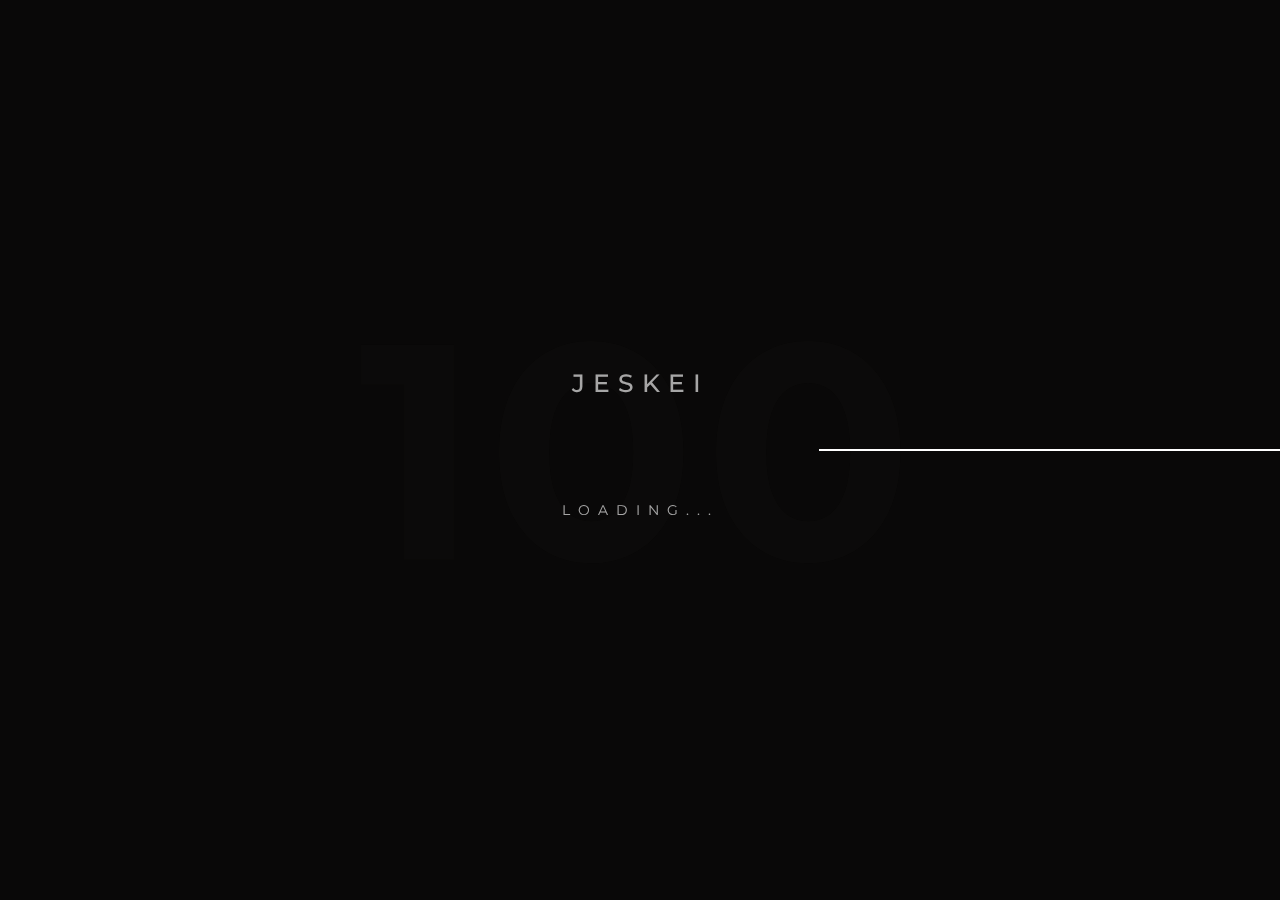
<file: infopage2.html>
﻿<!DOCTYPE html>
<html lang="en-US">

<head>
    <!-- Global site tag (gtag.js) - Google Analytics -->
    <script async src="https://www.googletagmanager.com/gtag/js?id=UA-106026830-1"></script>
    <script>
        window.dataLayer = window.dataLayer || [];
        function gtag() { dataLayer.push(arguments); }
        gtag('js', new Date());

        gtag('config', 'UA-106026830-1');
    </script>

    <!-- Required meta tags -->
    <meta charset="utf-8" />
    <meta name="viewport" content="width=device-width, initial-scale=1, shrink-to-fit=no" />
    <meta name="description" content="Empowering the film and video industry to split revenues sharely across teams" />
    <meta name="keyword" content="Hollywood, film, videa, streaming, Ethereum, digital media, movies, TV" />

    <!--  Title -->
    <title>Jeskei - Excellence in blockchain and cloud</title>

    <!-- Font Google -->
    <link href="https://fonts.googleapis.com/css?family=Montserrat:400,500,600,700,800&display=swap" rel="stylesheet">
    <link href="https://fonts.googleapis.com/css?family=Raleway:400,500,600,700&display=swap" rel="stylesheet">

    <link rel="shortcut icon" href="assets/img/acgicon.png" type="image/x-icon" />
    <link rel="icon" href="assets/img/acgicon.png" type="image/x-icon" />

    <!-- custom styles (optional) -->
    <link href="assets/css/plugins.css" rel="stylesheet" />
    <link href="assets/css/style.css" rel="stylesheet" />
</head>
<body class="hamburger-menu dsn-effect-scroll dsn-ajax" data-dsn-mousemove="false">
    <div class="preloader">
        <div class="preloader-after"></div>
        <div class="preloader-before"></div>
        <div class="preloader-block">
            <div class="title">Jeskei</div>
            <div class="percent">0</div>
            <div class="loading">loading...</div>
        </div>
        <div class="preloader-bar">
            <div class="preloader-progress"></div>
        </div>
    </div>
    <!-- Nav Bar -->
    <div class="dsn-nav-bar">
        <div class="site-header">
            <div class="extend-container">
                <div class="inner-header">
                    <div class="main-logo">
                        <a href="index.html">
                            <img class="dark-logo" src="assets/img/logo3.png" alt="" />
                            <img class="light-logo" src="assets/img/logo3.png" alt="" />
                        </a>
                    </div>
                </div>
                <nav class=" accent-menu main-navigation">
                    <ul class="extend-container">
                        <li class="custom-drop-down">
                            <a href="#">Home</a>
                            <ul>
                                <li><a href="index.html">Home page</a></li>
                            </ul>
                        </li>
                        <li><a href="infopage1.html">Jeskei Platform</a></li>
                        <li><a href="infopage2.html">Financial Incentives</a></li>
                        <li><a href="infopage3.html">Token Event</a></li>
                        <li><a href="infopage4.html">Founders and History</a></li>
                    </ul>
                </nav>
            </div>
        </div>
        <div class="header-top header-top-hamburger">
            <div class="header-container">
                <div class="logo main-logo">
                    <a href="index.html">
                        <img class="dark-logo" src="assets/img/logo3.png" alt="" />
                        <img class="light-logo" src="assets/img/logo3.png" alt="" />
                    </a>
                </div>
                <div class="menu-icon" data-dsn="parallax" data-dsn-move="5">
                    <div class="icon-m">
                        <i class="menu-icon-close fas fa-times"></i>
                        <span class="menu-icon__line menu-icon__line-left"></span>
                        <span class="menu-icon__line"></span>
                        <span class="menu-icon__line menu-icon__line-right"></span>
                    </div>
                    <div class="text-menu">
                        <div class="text-button">Menu</div>
                        <div class="text-open">Open</div>
                        <div class="text-close">Close</div>
                    </div>
                </div>
                <div class="nav">
                    <div class="inner">
                        <div class="nav__content">

                        </div>
                    </div>
                </div>
                <div class="nav-content">
                    <div class="inner-content">
                        <address class="v-middle">
                            <span>United Kingdom</span>
                            <span>contact@jeskei.com</span>
                        </address>
                    </div>
                </div>
            </div>
        </div>
    </div>
    <!-- End Nav Bar -->
    <main class="main-root">
        <div id="dsn-scrollbar">
            <header>
                <div class="fullscreen-slider">
                    <div class="swiper-container" data-dsn-header="project">
                        <div id="descover-holder" class="descover-holder">
                            <span class="letter">discover</span>
                            <div class="scroll-down__line">
                                <span></span>
                            </div>
                            <span class="letter">scroll to</span>
                        </div>
                        <div class="swiper-wrapper">
                            <div class="slider-item swiper-slide">
                                <div class="bg parallax-move-element" id="dsn-hero-parallax-img">
                                    <div class="bg-image cover-bg" data-overlay="0" data-dsn-ajax="img"
                                         data-image-src="assets/img/industry/industry2/1.jpg"></div>
                                </div>
                                <div class="container h-100">
                                    <div id="dsn-hero-parallax-title" class="content-inner h-100">
                                        <div class="cat">
                                            <span>The economics of Jeskei</span>
                                        </div>
                                        <div class="content">
                                            <div class="slider-header slider-header-top">
                                                <h1 data-dsn-animate="ajax">Financial Incentives</h1>
                                            </div>
                                            <div id="dsn-hero-parallax-fill-title"
                                                 class="slider-header slider-header-bottom">
                                                <h1 data-dsn-animate="ajax">Financial Incentives</h1>
                                            </div>
                                        </div>
                                        <div class="slider-descr">
                                            <h5 data-dsn-animate="ajax">
                                                <strong>Earning </strong> - NFTs
                                            </h5>
                                        </div>
                                    </div>
                                </div>
                            </div>
                        </div>
                    </div>
                </div>
            </header>
            <div class="wrapper">
                <div class="root-project">
                    <div class="container intro-project section-margin">
                        <div class="intro-text text-center">
                            <div class="title-cover" data-dsn-grid="move-section" data-dsn-opacity="0.1"
                                 data-dsn-duration="170%" data-dsn-move="0%">
                                Fintech
                            </div>
                            <div class="inner">
                                <h2 data-dsn-animate="text">Multiple ways to earn</h2>
                                <p data-dsn-animate="up">Set a pay per view price for the media. Keep the full amount as a sole producer or distribute by percentage to multiple collaborators.
                                <p />
                                <p>
                                    Earn from advertising, splitting the earnings with your audience. Your audience is incentivised to activate ad's as they earn which creates more revenue for you as a producer.
                                <p />
                                <p>
                                    Your content is wrapped as NFT's with the holder of the NFT earning its associated revenue share. Sell your NFT or collect NFT's for the earnings.
                                </p>
                                <p>
                                    Later, sell merchandise and raise funding for new productions.
                                </p>
                            </div>
                        </div>
                    </div>
                    <div class="container-fluid gallery-col section-margin">
                        <div class="row">
                            <div class="col-md-4 box-im section-padding">
                                <div class="image-zoom" data-dsn="parallax">
                                    <a class="single-image" href="assets/img/industry/industry2/square1.jpg">
                                        <img src="assets/img/industry/industry2/square1.jpg" alt="">
                                    </a>
                                    <div class="caption">Build a channel and brand</div>
                                </div>
                            </div>
                            <div class="col-md-4 box-im section-padding">
                                <div class="image-zoom" data-dsn="parallax">
                                    <a class="single-image" href="assets/img/industry/industry2/square2.jpg">
                                        <img src="assets/img/industry/industry2/square2.jpg" alt="">
                                    </a>
                                    <div class="caption">Earn from subscribers</div>
                                </div>
                            </div>
                            <div class="col-md-4 box-im section-padding">
                                <div class="image-zoom" data-dsn="parallax">
                                    <a class="single-image" href="assets/img/industry/industry2/square3.jpg">
                                        <img src="assets/img/industry/industry2/square3.jpg" alt="">
                                    </a>
                                    <div class="caption">Upload free or pay per access content</div>
                                </div>
                            </div>
                        </div>
                    </div>
                    <div class="container intro-project section-p section-margin">
                        <div class="intro-text text-center">
                            <div class="title-cover" data-dsn-grid="move-section" data-dsn-opacity="0.1"
                                 data-dsn-duration="170%" data-dsn-move="0%">
                                Film distribution
                            </div>
                            <div class="inner">
                                <h2 data-dsn-animate="text">
                                    Set your own revenue level for each asset including complete videos along with the wallet addresses to receive payments.
                                </h2>
                            </div>
                        </div>
                    </div>
                    <div class="box-seat section-margin">
                        <div class="container-fluid">
                            <a href="https://portal.jeskei.com">
                                <div class="inner-img" data-dsn-grid="move-up">
                                    <img src="assets/img/industry/industry2/7.jpg" alt="">
                                </div>
                                <div class="pro-text" data-dsn-grid="move-section">
                                    <h3 data-dsn-animate="text">Have a peek <br> at the portal concept</h3>
                                    <p data-dsn-animate="text">
                                        We're still building the Jeskei portal but we have shared an early concept view of what to expect.
                                    </p>
                                </div>
                            </a>
                        </div>
                    </div>
                </div>
                <div class="next-project" data-dsn-footer="project">
                    <div id="dsn-next-parallax-img" class="bg">
                        <div class="bg-image cover-bg" data-overlay="0"
                             data-image-src="assets/img/industry/industry3/1.jpg"></div>
                    </div>
                    <div id="dsn-next-parallax-title" class="project-title">
                        <a href="infopage3.html" class="effect-ajax" data-dsn-ajax="next-project">
                            <div class="title-text-header">
                                <div class="title-text-header-inner">
                                    <span>JAK Token</span>
                                </div>
                            </div>
                            <div class="sub-text-header">
                                <h5>Next Industry</h5>
                            </div>
                        </a>
                    </div>
                </div>
                <footer>
                    <div class="info">
                        <div class="copyright-social">
                            <p>
                                <a href="https://discord.gg/saFxp6Qpmt" class="phone image-zoom" data-dsn="parallax">Join us on Discord</a><br />
                                <a href="mailto:contact@jeskei.com" class="email image-zoom" data-dsn="parallax">contact@jeskei.com</a>
                            </p>
                            <p>
                                <a href="privacypolicy.html">Privacy policy</a> | <a href="terms.html">Terms and Conditions</a><br />
                                Jeskei is is registered in England and Wales as company number 12382676. All rights reserved
                            </p>
                            <ul>
                                <a href="#" target="_blank"></a>
                                <li class="image-zoom" data-dsn="parallax">
                                    <a href="https://twitter.com/jeskei_studio" target="_blank">
                                        <img style="width:75px;" src="assets/img/services/5dafe97e5103fc36e5eb84b8_twitter-logo-white.png" />
                                    </a>
                                </li>
                                <li class="image-zoom" data-dsn="parallax">
                                    <a href="https://github.com/JeskeiStudio/" target="_blank">
                                        <img style="width:75px;" src="assets/img/services/5dafe97e5103fce59eeb84b7_github-logo-white.png" />
                                    </a>
                                </li>
                                <li class="image-zoom" data-dsn="parallax">
                                    <a href="https://www.facebook.com/groups/jeskei" target="_blank">
                                        <img style="width:75px;" src="assets/img/services/facebookwhite.png" />
                                    </a>
                                </li>
                                <li class="image-zoom" data-dsn="parallax">
                                    <a href="https://medium.com/jeskei" target="_blank">
                                        <img style="width:75px;" src="assets/img/services/5dafe97e5103fc7947eb84b6_medium-logo-white.png" />
                                    </a>
                                </li>
                            </ul>
                        </div>
                    </div>
                </footer>
            </div>
        </div>
    </main>
    <!-- Wait Loader -->
    <div class="wait-loader">
        <div class="loader-inner">
            <div class="loader-circle">
                <div class="loader-layer"></div>
            </div>
        </div>
    </div>
    <!-- // Wait Loader -->
    <!-- cursor -->
    <div class="global-cursor">
        <div class="custom-cursor single-cursor effect-cursor">
            <div class="cursor-container">
                <div class="cursor-text">
                    <div class="cursor-text-wrapper">
                        <div class="cursor-text-value">Scroll</div>
                    </div>
                    <div class="cursor-text-wrapper">
                        <div class="cursor-text-value nth-2">or hold</div>
                    </div>
                </div>
                <div class="cursor-part">
                    <div class="cursor-item"></div>
                </div>
                <div class="cursor-part cursor-left">
                    <i class="fas fa-caret-left"></i>
                </div>
                <div class="cursor-part cursor-right">
                    <i class="fas fa-caret-right"></i>
                </div>
            </div>
        </div>
    </div>
    <!-- End cursor -->
    <!-- Optional JavaScript -->
    <script src="assets/js/jquery-3.1.1.min.js"></script>
    <script src="assets/js/plugins.js"></script>
    <script src="assets/js/dsn-grid.js"></script>
    <script src="assets/js/custom.js"></script>
</body>
</html>
</file>
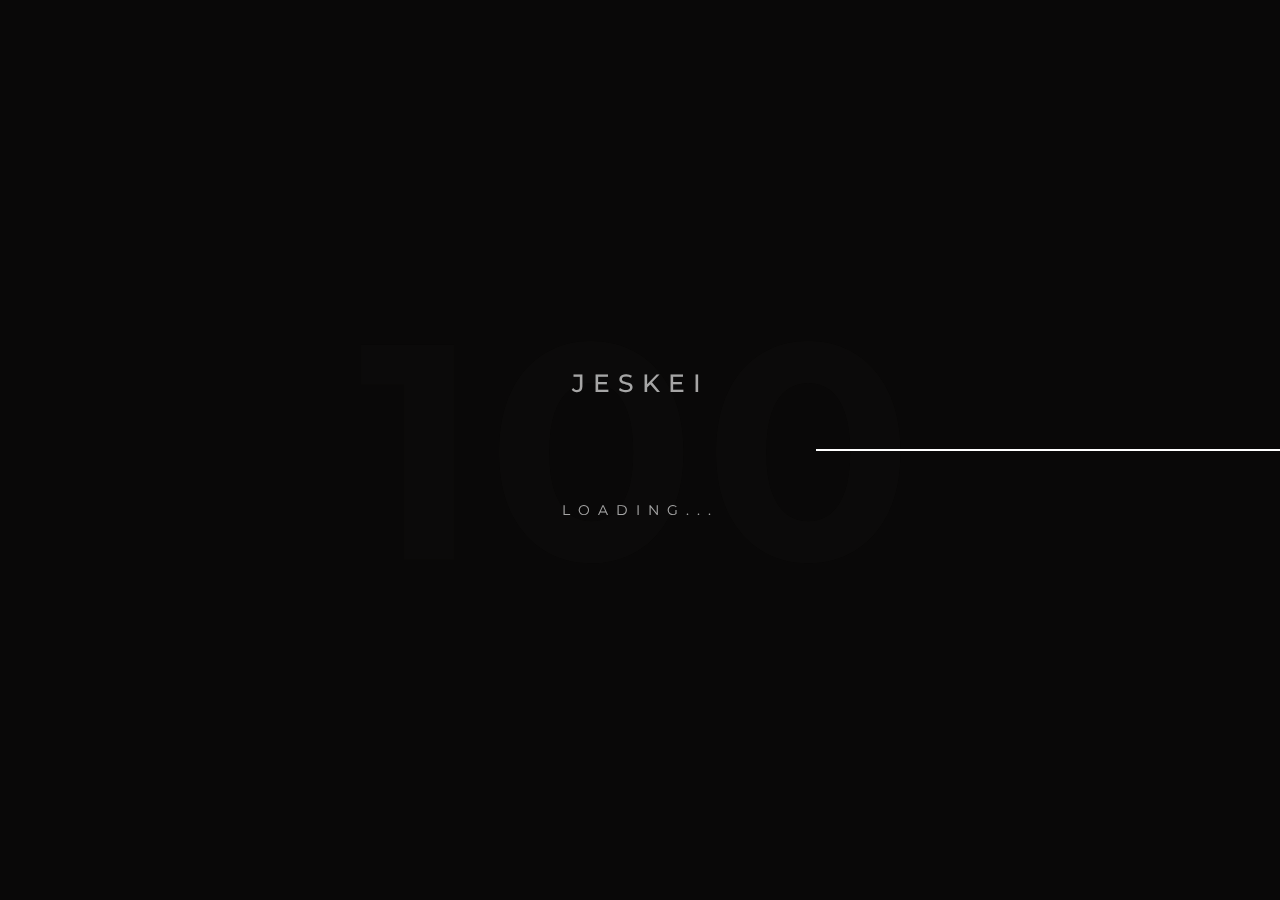
<file: infopage3.html>
﻿<!DOCTYPE html>
<html lang="en-US">

<head>
    <!-- Global site tag (gtag.js) - Google Analytics -->
    <script async src="https://www.googletagmanager.com/gtag/js?id=UA-106026830-1"></script>
    <script>
        window.dataLayer = window.dataLayer || [];
        function gtag() { dataLayer.push(arguments); }
        gtag('js', new Date());

        gtag('config', 'UA-106026830-1');
    </script>

    <!-- Required meta tags -->
    <meta charset="utf-8" />
    <meta name="viewport" content="width=device-width, initial-scale=1, shrink-to-fit=no" />
    <meta name="description" content="Empowering the film and video industry to split revenues sharely across teams" />
    <meta name="keyword" content="Hollywood, film, videa, streaming, Ethereum, digital media, movies, TV" />

    <!--  Title -->
    <title>Jeskei - Excellence in blockchain and cloud</title>

    <!-- Font Google -->
    <link href="https://fonts.googleapis.com/css?family=Montserrat:400,500,600,700,800&display=swap" rel="stylesheet">
    <link href="https://fonts.googleapis.com/css?family=Raleway:400,500,600,700&display=swap" rel="stylesheet">

    <link rel="shortcut icon" href="assets/img/acgicon.png" type="image/x-icon" />
    <link rel="icon" href="assets/img/acgicon.png" type="image/x-icon" />

    <!-- custom styles (optional) -->
    <link href="assets/css/plugins.css" rel="stylesheet" />
    <link href="assets/css/style.css" rel="stylesheet" />
</head>
<body class="hamburger-menu dsn-effect-scroll dsn-ajax" data-dsn-mousemove="false">
    <div class="preloader">
        <div class="preloader-after"></div>
        <div class="preloader-before"></div>
        <div class="preloader-block">
            <div class="title">Jeskei</div>
            <div class="percent">0</div>
            <div class="loading">loading...</div>
        </div>
        <div class="preloader-bar">
            <div class="preloader-progress"></div>
        </div>
    </div>
    <!-- Nav Bar -->
    <div class="dsn-nav-bar">
        <div class="site-header">
            <div class="extend-container">
                <div class="inner-header">
                    <div class="main-logo">
                        <a href="index.html">
                            <img class="dark-logo" src="assets/img/logo3.png" alt="" />
                            <img class="light-logo" src="assets/img/logo3.png" alt="" />
                        </a>
                    </div>
                </div>
                <nav class=" accent-menu main-navigation">
                    <ul class="extend-container">
                        <li class="custom-drop-down">
                            <a href="#">Home</a>
                            <ul>
                                <li><a href="index.html">Home page</a></li>
                            </ul>
                        </li>
                        <li><a href="infopage1.html">Jeskei Platform</a></li>
                        <li><a href="infopage2.html">Financial Incentives</a></li>
                        <li><a href="infopage3.html">Token Event</a></li>
                        <li><a href="infopage4.html">Founders and History</a></li>
                    </ul>
                </nav>
            </div>
        </div>
        <div class="header-top header-top-hamburger">
            <div class="header-container">
                <div class="logo main-logo">
                    <a href="index.html">
                        <img class="dark-logo" src="assets/img/logo3.png" alt="" />
                        <img class="light-logo" src="assets/img/logo3.png" alt="" />
                    </a>
                </div>
                <div class="menu-icon" data-dsn="parallax" data-dsn-move="5">
                    <div class="icon-m">
                        <i class="menu-icon-close fas fa-times"></i>
                        <span class="menu-icon__line menu-icon__line-left"></span>
                        <span class="menu-icon__line"></span>
                        <span class="menu-icon__line menu-icon__line-right"></span>
                    </div>
                    <div class="text-menu">
                        <div class="text-button">Menu</div>
                        <div class="text-open">Open</div>
                        <div class="text-close">Close</div>
                    </div>
                </div>
                <div class="nav">
                    <div class="inner">
                        <div class="nav__content">

                        </div>
                    </div>
                </div>
                <div class="nav-content">
                    <div class="inner-content">
                        <address class="v-middle">
                            <span>United Kingdom</span>
                            <span>contact@jeskei.com</span>
                        </address>
                    </div>
                </div>
            </div>
        </div>
    </div>
    <!-- End Nav Bar -->
    <main class="main-root">
        <div id="dsn-scrollbar">
            <header>
                <div class="headefr-fexid" data-dsn-header="project">
                    <div class="bg" id="dsn-hero-parallax-img" data-dsn-ajax="img">
                        <div class="bg-image cover-bg" data-overlay="0"
                             data-image-src="assets/img/industry/industry3/1.jpg"></div>
                    </div>
                    <div class="scroll" data-dsn-animate="ajax">
                        <span class="background"></span>
                        <span class="triangle"></span>
                    </div>
                    <div class="project-title" id="dsn-hero-parallax-title">
                        <div class="title-text-header">
                            <div class="cat">
                                <span>Raising capital</span>
                            </div>
                            <span class="title-text-header-inner">
                                <span data-dsn-animate="ajax">JAK token</span>
                            </span>
                        </div>
                        <div class="sub-text-header" data-dsn-animate="ajax">
                            <h5>Buy tokens</h5>
                            <span>- Support the project</span>
                        </div>
                    </div>
                </div>
            </header>
            <div class="wrapper">
                <div class="root-project">
                    <div class="container intro-project section-margin">
                        <div class="intro-text">
                            <div class="title-cover" data-dsn-grid="move-section" data-dsn-opacity="0.1"
                                 data-dsn-duration="170%" data-dsn-move="0%">
                                Join the sale
                            </div>
                            <div class="inner">
                                <h2 data-dsn-animate="text">Raising capital through a token event</h2>
                                <p data-dsn-animate="up">
                                   All projects need funding and at Jeskei we've decided that since the project is a decentralised community led project then the right way to raise capital is through a token sale.
                                </p>
                                <p>
                                    But the JAK token sale is highly unusual in that it's a sale of a token that has a fixed 100 million token supply and which pays out a share of revenues to token holders on a continuous basis. That's right, a token
                                    that actually captures real value in USDC, EUROC and ETH back to the token holder.
                                </p>
                                <p>
                                    We are seeking to raise around 1.4 million USDC or equivalent in other tokens which will be used to fund the development and business teams for 2 years, sufficient time to build out the technology, community and market.
                                </p>
                            </div>
                        </div>
                    </div>
                    <div class=" box-gallery-vertical section-margin section-padding">
                        <div class="mask-bg"></div>
                        <div class="container">
                            <div class="row align-items-center h-100">
                                <div class="col-lg-6 ">
                                    <div class="box-im" data-dsn-grid="move-up">
                                        <a target="_blank" href="https://jeskei.com/assets/JeskeiDesign.pdf">
                                            <img class="has-top-bottom" src="assets/img/industry/industry1/documentcover.jpg" alt=""
                                                 data-dsn-move="20%">
                                        </a>
                                    </div>
                                </div>
                                <div class="col-lg-6">
                                    <div class="box-info">
                                        <div class="vertical-title">
                                            <h2 data-dsn-animate="up">DOWNLOAD PAPER</h2>
                                        </div>
                                        <h6 data-dsn-animate="up">
                                            An overview of the concepts of Jeskei.
                                        </h6>
                                        <p data-dsn-animate="up">
                                            Download brochure to the left or click Learn More for tokenomics spreadsheet.
                                        </p>
                                        <br />
                                        <div class="link-custom" data-dsn-animate="up">
                                            <a target="_blank" class="image-zoom" href="https://jeskei.com/assets/JeskeiDesign.pdf" data-dsn="parallax">
                                                <span>Design document &Aacute; Business plan</span>
                                            </a>
                                            <a target="_blank" class="image-zoom" href="https://jeskei.com/assets/Jeskei_Pitch_Deck.pdf" data-dsn="parallax">
                                                <span>Pitch Deck</span>
                                            </a>
                                            <a target="_blank" class="image-zoom" href="https://jeskei.com/assets/Jeskei_Simple_Financial_Model.xlsx" data-dsn="parallax">
                                                <span>Financial model</span>
                                            </a>
                                            <a target="_blank" class="image-zoom" href="https://jeskei.com/assets/Jeskei-Tokenomics.xlsx" data-dsn="parallax">
                                                <span>Tokenomics distribution</span>
                                            </a>
                                        </div>
                                    </div>
                                </div>
                            </div>
                        </div>
                    </div>
                    <div class="box-seat box-seat-full section-margin">
                        <div class="container-fluid">
                            <div class="inner-img" data-dsn-grid="move-up">
                                <img src="assets/img/industry/industry3/camera.jpg" alt="" style="transform: scale(1.3)"
                                     data-dsn-scale="1" data-dsn-y="30%">
                            </div>
                            <div class="pro-text" data-dsn-animate="up">
                                <h3> Initial allocation of tokens<br> Recycling</h3>
                                <p>
                                    30% Sale
                                </p>
                                <p>
                                    50% Content producers
                                </p>
                                <p>
                                    20% Operations / Team
                                </p>
                            </div>
                        </div>
                    </div>=
                    <section class="client-see section-margin" data-dsn-animate="up">
                        <div class="container">
                            <div class="inner">
                                <div class="left">
                                    <h2 class="title" data-dsn-grid="move-section" data-dsn-move="-60"
                                        data-dsn-duration="100%" data-dsn-opacity="1">
                                        <span class="text">A mission from the Founder</span>
                                    </h2>
                                </div>=
                                <div class="items">
                                    <div class="bg"></div>
                                    <div class="item">
                                        <div class="quote">
                                            <p>
                                                "People have love to be entertained whether they're being taken away to fantastical far away places on the big silver screen or just
                                                sharing in the lives of others through online streaming services. At Jeskei we seek to build an environment that support that while
                                                encouraging and helping more people to let out their creative side while earning fairly from all their efforts."
                                            </p>
                                        </div>
                                        <div class="bottom">
                                            <div class="avatar">
                                                <img src="assets/img/team/1.jpg" alt="">
                                            </div>
                                            <div class="label">
                                                <div class="cell">- Darren Oliveiro-Priestnall, Founder of Jeskei</div>
                                            </div>
                                        </div>
                                    </div>
                                </div>
                            </div>
                        </div>
                    </section>
                <div class="next-project" data-dsn-footer="project">
                    <div id="dsn-next-parallax-img" class="bg">
                        <div class="bg-image cover-bg" data-overlay="0"
                             data-image-src="assets/img/industry/industry3/camera2.jpg"></div>
                    </div>
                    <div id="dsn-next-parallax-title" class="project-title">
                        <a href="infopage4.html" class="effect-ajax" data-dsn-ajax="next-project">
                            <div class="title-text-header">
                                <div class="title-text-header-inner">
                                    <span>Founders</span>
                                </div>
                            </div>
                            <div class="sub-text-header">
                                <h5>Next Industry</h5>
                            </div>
                        </a>
                    </div>
                </div>
                <footer>
                    <div class="info">
                        <div class="copyright-social">
                            <p>
                                <a href="https://discord.gg/saFxp6Qpmt" class="phone image-zoom" data-dsn="parallax">Join us on Discord</a><br />
                                <a href="mailto:contact@jeskei.com" class="email image-zoom" data-dsn="parallax">contact@jeskei.com</a>
                            </p>
                            <p>
                                <a href="privacypolicy.html">Privacy policy</a> | <a href="terms.html">Terms and Conditions</a><br />
                                Jeskei is is registered in England and Wales as company number 12382676. All rights reserved
                            </p>
                            <ul>
                                <a href="#" target="_blank"></a>
                                <li class="image-zoom" data-dsn="parallax">
                                    <a href="https://twitter.com/jeskei_studio" target="_blank">
                                        <img style="width:75px;" src="assets/img/services/5dafe97e5103fc36e5eb84b8_twitter-logo-white.png" />
                                    </a>
                                </li>
                                <li class="image-zoom" data-dsn="parallax">
                                    <a href="https://github.com/JeskeiStudio/" target="_blank">
                                        <img style="width:75px;" src="assets/img/services/5dafe97e5103fce59eeb84b7_github-logo-white.png" />
                                    </a>
                                </li>
                                <li class="image-zoom" data-dsn="parallax">
                                    <a href="https://www.facebook.com/groups/jeskei" target="_blank">
                                        <img style="width:75px;" src="assets/img/services/facebookwhite.png" />
                                    </a>
                                </li>
                                <li class="image-zoom" data-dsn="parallax">
                                    <a href="https://medium.com/jeskei" target="_blank">
                                        <img style="width:75px;" src="assets/img/services/5dafe97e5103fc7947eb84b6_medium-logo-white.png" />
                                    </a>
                                </li>
                            </ul>
                        </div>
                    </div>
                </footer>
            </div>
        </div>
    </main>
    <!-- Wait Loader -->
    <div class="wait-loader">
        <div class="loader-inner">
            <div class="loader-circle">
                <div class="loader-layer"></div>
            </div>
        </div>
    </div>
    <!-- // Wait Loader -->
    <!-- cursor -->
    <div class="global-cursor">
        <div class="custom-cursor single-cursor effect-cursor">
            <div class="cursor-container">
                <div class="cursor-text">
                    <div class="cursor-text-wrapper">
                        <div class="cursor-text-value">Scroll</div>
                    </div>
                    <div class="cursor-text-wrapper">
                        <div class="cursor-text-value nth-2">or hold</div>
                    </div>
                </div>
                <div class="cursor-part">
                    <div class="cursor-item"></div>
                </div>
                <div class="cursor-part cursor-left">
                    <i class="fas fa-caret-left"></i>
                </div>
                <div class="cursor-part cursor-right">
                    <i class="fas fa-caret-right"></i>
                </div>
            </div>
        </div>
    </div>
    <!-- End cursor -->
    <!-- Optional JavaScript -->
    <script src="assets/js/jquery-3.1.1.min.js"></script>
    <script src="assets/js/plugins.js"></script>
    <script src="assets/js/dsn-grid.js"></script>
    <script src="assets/js/custom.js"></script>
</body>
</html>
</file>
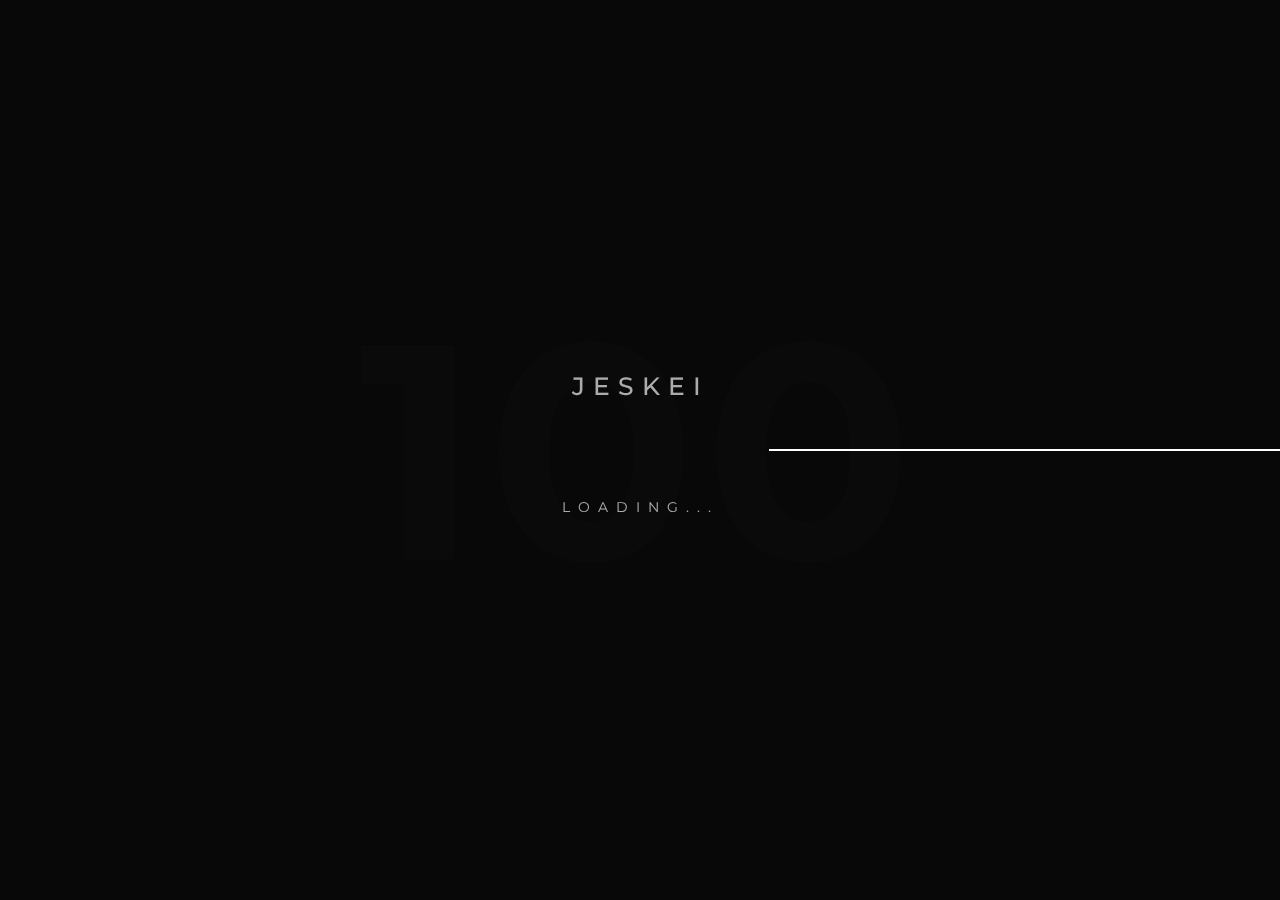
<file: infopage4.html>
﻿<!DOCTYPE html>
<html lang="en-US">

<head>
    <!-- Global site tag (gtag.js) - Google Analytics -->
    <script async src="https://www.googletagmanager.com/gtag/js?id=UA-106026830-1"></script>
    <script>
        window.dataLayer = window.dataLayer || [];
        function gtag() { dataLayer.push(arguments); }
        gtag('js', new Date());

        gtag('config', 'UA-106026830-1');
    </script>

    <!-- Required meta tags -->
    <meta charset="utf-8" />
    <meta name="viewport" content="width=device-width, initial-scale=1, shrink-to-fit=no" />
    <meta name="description" content="Empowering the film and video industry to split revenues sharely across teams" />
    <meta name="keyword" content="Hollywood, film, videa, streaming, Ethereum, digital media, movies, TV" />

    <!--  Title -->
    <title>Jeskei - Excellence in blockchain and cloud</title>

    <!-- Font Google -->
    <link href="https://fonts.googleapis.com/css?family=Montserrat:400,500,600,700,800&display=swap" rel="stylesheet">
    <link href="https://fonts.googleapis.com/css?family=Raleway:400,500,600,700&display=swap" rel="stylesheet">

    <link rel="shortcut icon" href="assets/img/acgicon.png" type="image/x-icon" />
    <link rel="icon" href="assets/img/acgicon.png" type="image/x-icon" />

    <!-- custom styles (optional) -->
    <link href="assets/css/plugins.css" rel="stylesheet" />
    <link href="assets/css/style.css" rel="stylesheet" />
</head>
<body class="hamburger-menu dsn-effect-scroll dsn-ajax" data-dsn-mousemove="false">
    <div class="preloader">
        <div class="preloader-after"></div>
        <div class="preloader-before"></div>
        <div class="preloader-block">
            <div class="title">Jeskei</div>
            <div class="percent">0</div>
            <div class="loading">loading...</div>
        </div>
        <div class="preloader-bar">
            <div class="preloader-progress"></div>
        </div>
    </div>
    <!-- Nav Bar -->
    <div class="dsn-nav-bar">
        <div class="site-header">
            <div class="extend-container">
                <div class="inner-header">
                    <div class="main-logo">
                        <a href="index.html">
                            <img class="dark-logo" src="assets/img/logo3.png" alt="" />
                            <img class="light-logo" src="assets/img/logo3.png" alt="" />
                        </a>
                    </div>
                </div>
                <nav class=" accent-menu main-navigation">
                    <ul class="extend-container">
                        <li class="custom-drop-down">
                            <a href="#">Home</a>
                            <ul>
                                <li><a href="index.html">Home page</a></li>
                            </ul>
                        </li>
                        <li><a href="infopage1.html">Jeskei Platform</a></li>
                        <li><a href="infopage2.html">Financial Incentives</a></li>
                        <li><a href="infopage3.html">Token Event</a></li>
                        <li><a href="infopage4.html">Founders and History</a></li>
                    </ul>
                </nav>
            </div>
        </div>
        <div class="header-top header-top-hamburger">
            <div class="header-container">
                <div class="logo main-logo">
                    <a href="index.html">
                        <img class="dark-logo" src="assets/img/logo3.png" alt="" />
                        <img class="light-logo" src="assets/img/logo3.png" alt="" />
                    </a>
                </div>
                <div class="menu-icon" data-dsn="parallax" data-dsn-move="5">
                    <div class="icon-m">
                        <i class="menu-icon-close fas fa-times"></i>
                        <span class="menu-icon__line menu-icon__line-left"></span>
                        <span class="menu-icon__line"></span>
                        <span class="menu-icon__line menu-icon__line-right"></span>
                    </div>
                    <div class="text-menu">
                        <div class="text-button">Menu</div>
                        <div class="text-open">Open</div>
                        <div class="text-close">Close</div>
                    </div>
                </div>
                <div class="nav">
                    <div class="inner">
                        <div class="nav__content">

                        </div>
                    </div>
                </div>
                <div class="nav-content">
                    <div class="inner-content">
                        <address class="v-middle">
                            <span>United Kingdom</span>
                            <span>contact@jeskei.com</span>
                        </address>
                    </div>
                </div>
            </div>
        </div>
    </div>
    <!-- End Nav Bar -->
    <main class="main-root">
        <div id="dsn-scrollbar">
            <header>
                <div class="headefr-fexid" data-dsn-header="project">
                    <div class="bg w-100" id="dsn-hero-parallax-img" data-dsn-ajax="img">
                        <div class="bg-image  cover-bg" data-overlay="5"
                             data-image-src="assets/img/industry/industry3/camera2.jpg"></div>
                    </div>
                    <div class="scroll" data-dsn-animate="ajax">
                        <span class="background"></span>
                        <span class="triangle"></span>
                    </div>
                    <div class="project-title" id="dsn-hero-parallax-title">
                        <div class="title-text-header">
                            <div class="cat">
                                <span>Who we are</span>
                            </div>
                            <span class="title-text-header-inner">
                                <span data-dsn-animate="ajax">Founders and History</span>
                            </span>
                        </div>
                        <div class="sub-text-header" data-dsn-animate="ajax">
                            <h5>See this history of Jeskei</h5>
                            <span>- Passionate about film and blockchain</span>
                        </div>
                    </div>
                </div>
            </header>
            <div class="wrapper">
                <div class="root-project">
                    <div class="container intro-project section-margin" data-dsn="color">
                        <div class="intro-text">
                            <div class="title-cover" data-dsn-grid="move-section" data-dsn-opacity="0.1"
                                 data-dsn-duration="170%" data-dsn-move="0%">
                                Film fans
                            </div>
                            <div class="inner">
                                <h2 data-dsn-animate="text">Darren Oliveiro-Priestnall (Founder)</h2>
                                <p data-dsn-animate="up">
                                    My names Darren Oliveiro-Priestnall, aka TheNewAutonomy,  and I'd like to give a brief intoduction to who I am and why I'm building the Jeskei platform.
                                </p>
                                <p>
                                    I've been coding and hacking computers since I was 7, starting out with self build kids and a 16k ZX Spectrum before progressing into the world of Commodore with the C64/128 and later, the Amiga.
                                    From the very first moment I encountered a computer I bacame hooked and quickly jumped into coding, hacking, bullet boards and early graphics.
                                </p>
                                <p>
                                    When I left school I started out programming oil pipeline controllers before moving onto spend 10 years in Oxford splitting my time between a company in Oxford and Microsoft, building
                                    device drivers and toolkits as well as imaging pipelines within Windows.
                                </p>
                                <p>
                                    After 10 years I left to become a freelance developers where I spent the next 10 years working on large and often sensitive systems for organisations such as the UK gov, BAE AI, Deutsche Boerse and more.
                                    During this time there was one project that stood out as the most challenging but fun I've ever had in the industry and that was a commission to develop a system to securely and very quickly distribute movies for studios such as Disney,
                                    ensuring high value IP such as Star Wars and James Bond could go from the end of the editing process at the studio to the cinema in time for the premier with no security risk in the middle. It was my kind of challenge and
                                    I developed a system that encrypted movie components, packaged them and distributed them in blocks using the Azure cloud platform as a sort of giant network of data stores and egress points. It works beautifully and we
                                    delivered some of my favourite films but there was one problem that was very difficult to work around. Cinemas operate on tight margins and so cost is a very important consideration. Piggy backing on the Azure cloud
                                    network due to its low cost ingress but high cost egress model simply made the platform too expensive at scale. A futher issue is that the content sources were restricted to the film studios and cinemas needed more variety,
                                    they would talk about a digital juke box type system where they could search and pull down the Digital Cinema Packages (DCP) that they needed to be profitable.
                                </p>
                                <p>
                                    It was a problem we never solved and so I moved on into the world of blockchain that was just starting to grow around the year 2013. I wrote some white papers for projects, I contracted for a wallet company to help build
                                    a new wallet and I dabbled in various projects before deciding to form my own company to conduct serious R&D. I was able to raise around $5 million in funding for a London based company to research and develop an open source
                                    blockchain network suitable for industrial networks, particularly oil and gas networks. We build this technology stack and called it Catalyst and that's when the pandemic hit. Funding was pulled and we had no choice but to
                                    close the business but out of that business we spun out a small startup called Cent Finance along with a DAO based project called Symmetric. Cent Finance built a new DeFi mobile wallet while Symmetric was a decentralised exchange
                                    and Automated Market Maker running on networks such as Gnosis and Celo. Symmetric and Cent Finance both continue to grow and innovate within the DeFi space. I remain the technical lead and member of the Symmetric operations team.
                                </p>
                                <p>
                                    But the film industry remains a passion and with the growth of NFT's I decided to see if we could build a solution to the old film distribution problem while building a high value online media platform more generally.
                                    What I came up with was Jeskei. It borrows many of the core concepts of the old cloud based movie distribution platform but it adds many new concepts.
                                </p>
                                <p>
                                    - DCP packages used by cinemas are made up of film components so in Jeskei it's the same but film components are wrapped as NFTs to allow provable ownership and transfer of ownership.
                                </p>
                                <p>
                                    - An economics layer means NFT holders can earn from what they create, an elegant way to tackle the industry problem of revenue sharing. A film made up up 20 assets can distribute fees fairly.
                                </p>
                                <p>
                                    - Cloud storage remains the only option for many organisations such as Disney but Jeskei introduces a decentralised file store for media assets, allowing low cost and even free storage and distribution
                                    of content.
                                </p>
                                <p>
                                    - The economics engine drives a fund to support film makers and people seeking to get started in the online content creation industry.
                                </p>
                                <p>
                                    But this is no longer just about my passion for film. I've been testing the Jeskei platform idea on industry insiders and the response has been very positive. The industry has a lot of problems and
                                    recognised that change is needed and the Jeskei platform can be that change.
                                </p>
                            </div>
                        </div>
                    </div>
                </div>
                <div class="root-project">
                    <div class="container intro-project section-margin" data-dsn="color">
                        <div class="intro-text">
                            <div class="title-cover" data-dsn-grid="move-section" data-dsn-opacity="0.1"
                                 data-dsn-duration="170%" data-dsn-move="0%">
                                Founder
                            </div>
                            <div class="inner">
                                <h2>A sampling of media</h2>
                                <ul>
                                    <li><a href="https://bmmagazine.co.uk/entrepreneur-interviews/entrepreneurs/getting-to-know-you-darren-oliveiro-priestnall-ceo-co-founder-atlas-city-global/">Click to read an interview in Business Matters magazine</a></li>
                                    <li><a href="https://www.lseg.com/node/29595">View a masterclass workshops on blockchain with the London Stock Exchange</a></li>
                                </ul>
                                <iframe src="https://player.vimeo.com/video/372383787" frameborder="0" allow="autoplay; fullscreen" width="100%" height="550px" allowfullscreen></iframe>
                                </div></div></div></div>
                                <div class="next-project" data-dsn-footer="project">
                                    <div id="dsn-next-parallax-img" class="bg">
                                        <div class="bg-image cover-bg" data-overlay="2"
                                             data-image-src="assets/img/industry/industry1/1.jpg"></div>
                                    </div>
                                    <div id="dsn-next-parallax-title" class="project-title">
                                        <a href="infopage1.html" class="effect-ajax" data-dsn-ajax="next-project">
                                            <div class="title-text-header">
                                                <div class="title-text-header-inner">
                                                    <span>The Jeskei project</span>
                                                </div>
                                            </div>
                                            <div class="sub-text-header">
                                                <h5>Next page</h5>
                                            </div>
                                        </a>
                                    </div>
                                </div>
                                <footer>
                                    <div class="info">
                                        <div class="copyright-social">
                                            <p>
                                                <a href="https://discord.gg/saFxp6Qpmt" class="phone image-zoom" data-dsn="parallax">Join us on Discord</a><br />
                                                <a href="mailto:contact@jeskei.com" class="email image-zoom" data-dsn="parallax">contact@jeskei.com</a>
                                            </p>
                                            <p>
                                                <a href="privacypolicy.html">Privacy policy</a> | <a href="terms.html">Terms and Conditions</a><br />
                                                Jeskei is is registered in England and Wales as company number 12382676. All rights reserved
                                            </p>
                                            <ul>
                                                <a href="#" target="_blank"></a>
                                                <li class="image-zoom" data-dsn="parallax">
                                                    <a href="https://twitter.com/jeskei_studio" target="_blank">
                                                        <img style="width:75px;" src="assets/img/services/5dafe97e5103fc36e5eb84b8_twitter-logo-white.png" />
                                                    </a>
                                                </li>
                                                <li class="image-zoom" data-dsn="parallax">
                                                    <a href="https://github.com/JeskeiStudio/" target="_blank">
                                                        <img style="width:75px;" src="assets/img/services/5dafe97e5103fce59eeb84b7_github-logo-white.png" />
                                                    </a>
                                                </li>
                                                <li class="image-zoom" data-dsn="parallax">
                                                    <a href="https://www.facebook.com/groups/jeskei" target="_blank">
                                                        <img style="width:75px;" src="assets/img/services/facebookwhite.png" />
                                                    </a>
                                                </li>
                                                <li class="image-zoom" data-dsn="parallax">
                                                    <a href="https://medium.com/jeskei" target="_blank">
                                                        <img style="width:75px;" src="assets/img/services/5dafe97e5103fc7947eb84b6_medium-logo-white.png" />
                                                    </a>
                                                </li>
                                            </ul>
                                        </div>
                                    </div>
                                </footer>
                            </div>
                        </div>
</main>
    <!-- Wait Loader -->
    <div class="wait-loader">
        <div class="loader-inner">
            <div class="loader-circle">
                <div class="loader-layer"></div>
            </div>
        </div>
    </div>
    <!-- // Wait Loader -->
    <!-- cursor -->
    <div class="global-cursor">
        <div class="custom-cursor single-cursor effect-cursor">
            <div class="cursor-container">
                <div class="cursor-text">
                    <div class="cursor-text-wrapper">
                        <div class="cursor-text-value">Scroll</div>
                    </div>
                    <div class="cursor-text-wrapper">
                        <div class="cursor-text-value nth-2">or hold</div>
                    </div>
                </div>
                <div class="cursor-part">
                    <div class="cursor-item"></div>
                </div>
                <div class="cursor-part cursor-left">
                    <i class="fas fa-caret-left"></i>
                </div>
                <div class="cursor-part cursor-right">
                    <i class="fas fa-caret-right"></i>
                </div>
            </div>
        </div>
    </div>
    <!-- End cursor -->
    <!-- Optional JavaScript -->
    <script src="assets/js/jquery-3.1.1.min.js"></script>
    <script src="assets/js/plugins.js"></script>
    <script src="assets/js/dsn-grid.js"></script>
    <script src="assets/js/custom.js"></script>
</body>
</html>
</file>
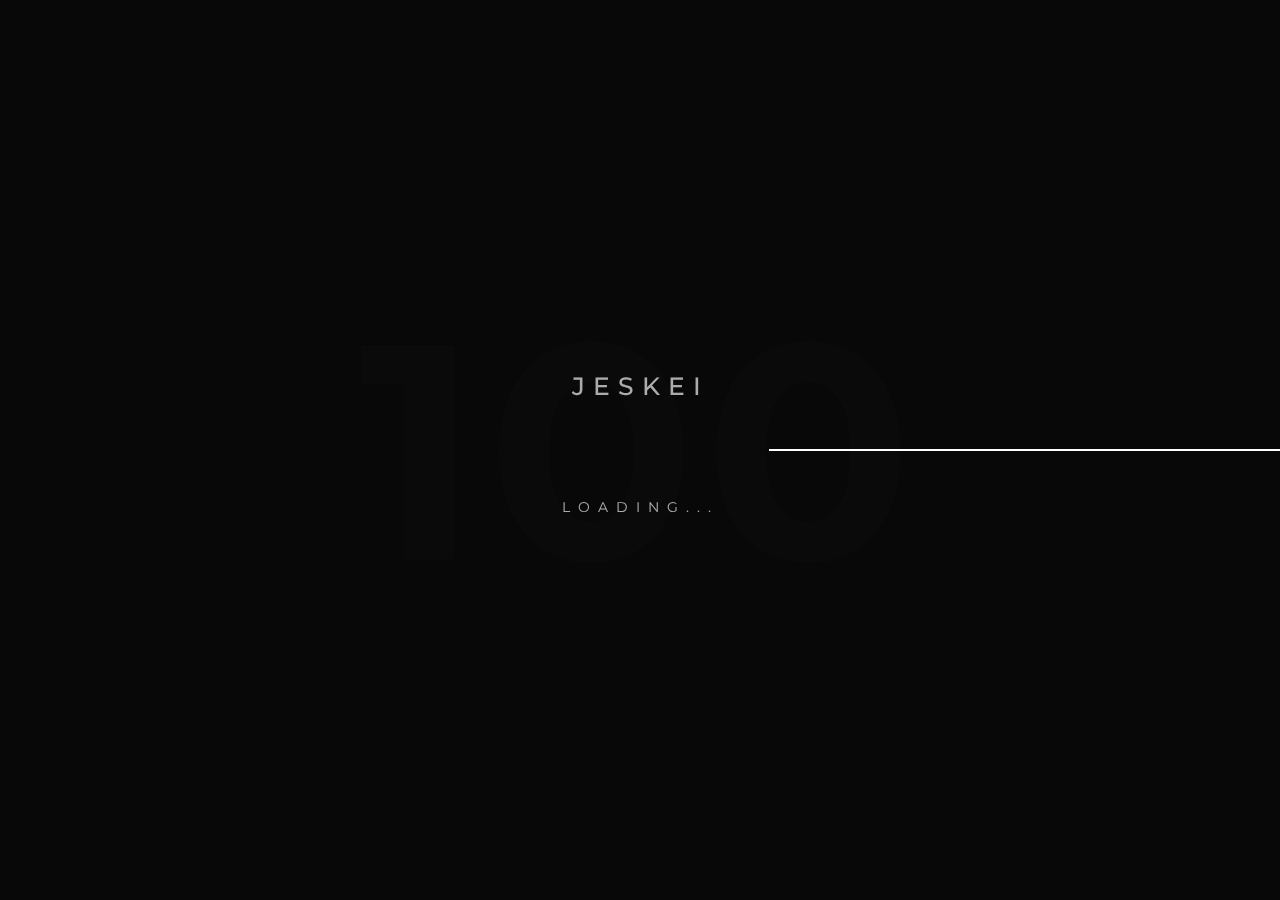
<file: privacypolicy.html>
﻿<!DOCTYPE html>
<html lang="en-US">

<head>
    <!-- Global site tag (gtag.js) - Google Analytics -->
    <script async src="https://www.googletagmanager.com/gtag/js?id=UA-106026830-1"></script>
    <script>
        window.dataLayer = window.dataLayer || [];
        function gtag() { dataLayer.push(arguments); }
        gtag('js', new Date());

        gtag('config', 'UA-106026830-1');
    </script>

    <!-- Required meta tags -->
    <meta charset="utf-8" />
    <meta name="viewport" content="width=device-width, initial-scale=1, shrink-to-fit=no" />
    <meta name="description" content="Empowering the film and video industry to split revenues sharely across teams" />
    <meta name="keyword" content="Hollywood, film, videa, streaming, Ethereum, digital media, movies, TV" />

    <!--  Title -->
    <title>Jeskei - Excellence in blockchain and cloud</title>

    <!-- Font Google -->
    <link href="https://fonts.googleapis.com/css?family=Montserrat:400,500,600,700,800&display=swap" rel="stylesheet">
    <link href="https://fonts.googleapis.com/css?family=Raleway:400,500,600,700&display=swap" rel="stylesheet">

    <link rel="shortcut icon" href="assets/img/acgicon.png" type="image/x-icon" />
    <link rel="icon" href="assets/img/acgicon.png" type="image/x-icon" />

    <!-- custom styles (optional) -->
    <link href="assets/css/plugins.css" rel="stylesheet" />
    <link href="assets/css/style.css" rel="stylesheet" />
</head>
<body class="hamburger-menu dsn-effect-scroll dsn-ajax" data-dsn-mousemove="false">
    <div class="preloader">
        <div class="preloader-after"></div>
        <div class="preloader-before"></div>
        <div class="preloader-block">
            <div class="title">Jeskei</div>
            <div class="percent">0</div>
            <div class="loading">loading...</div>
        </div>
        <div class="preloader-bar">
            <div class="preloader-progress"></div>
        </div>
    </div>
    <!-- Nav Bar -->
    <div class="dsn-nav-bar">
        <div class="site-header">
            <div class="extend-container">
                <div class="inner-header">
                    <div class="main-logo">
                        <a href="index.html">
                            <img class="dark-logo" src="assets/img/logo3.png" alt="" />
                            <img class="light-logo" src="assets/img/logo3.png" alt="" />
                        </a>
                    </div>
                </div>
                <nav class=" accent-menu main-navigation">
                    <ul class="extend-container">
                        <li class="custom-drop-down">
                            <a href="#">Home</a>
                            <ul>
                                <li><a href="index.html">Home page</a></li>
                            </ul>
                        </li>
                        <li><a href="infopage1.html">Jeskei Platform</a></li>
                        <li><a href="infopage2.html">Financial Incentives</a></li>
                        <li><a href="infopage3.html">Token Event</a></li>
                        <li><a href="infopage4.html">Founders and History</a></li>
                    </ul>
                </nav>
            </div>
        </div>
        <div class="header-top header-top-hamburger">
            <div class="header-container">
                <div class="logo main-logo">
                    <a href="index.html">
                        <img class="dark-logo" src="assets/img/logo3.png" alt="" />
                        <img class="light-logo" src="assets/img/logo3.png" alt="" />
                    </a>
                </div>
                <div class="menu-icon" data-dsn="parallax" data-dsn-move="5">
                    <div class="icon-m">
                        <i class="menu-icon-close fas fa-times"></i>
                        <span class="menu-icon__line menu-icon__line-left"></span>
                        <span class="menu-icon__line"></span>
                        <span class="menu-icon__line menu-icon__line-right"></span>
                    </div>
                    <div class="text-menu">
                        <div class="text-button">Menu</div>
                        <div class="text-open">Open</div>
                        <div class="text-close">Close</div>
                    </div>
                </div>
                <div class="nav">
                    <div class="inner">
                        <div class="nav__content">

                        </div>
                    </div>
                </div>
                <div class="nav-content">
                    <div class="inner-content">
                        <address class="v-middle">
                            <span>United Kingdom</span>
                            <span>contact@jeskei.com</span>
                        </address>
                    </div>
                </div>
            </div>
        </div>
    </div>
    <!-- End Nav Bar -->
    <main class="main-root">
        <div id="dsn-scrollbar">
            <header>
                <div style="padding-bottom:100px;">
                </div>
            </header>
            <div class="wrapper">
                <div class="container">
                    <div class="news-content">
                        <div>
                            <h1>PRIVACY POLICY</h1>
                            <p>
                                Jeskei Global Limited ("We") are committed to protecting and respecting your privacy. This policy and any other documents referred to in it sets out the basis on which any personal data we collect from you, or that you provide to us, will be processed by us. Please read the following carefully to understand our views and practices regarding your personal data and how we will treat it. By visiting jeskei.com, you are accepting and consenting to the practices described in this policy. For the purpose of the Data Protection Act 1998 (the “Act”) and the General Data Protection Regulation 2018 (the “GDPR”), the data controller is Jeskei Global Limited of 28 Oxford Lane, Grove, Wantage, United Kingdom, OX 12 7PJ. Our nominated representative for the purpose of the Act is Darren Oliveiro-Priestnall.
                            </p>
                            <br />
                            <h3>
                                1. Information we collect from you
                            </h3>
                            <br />
                            <p>
                                We will collect and process the following data about you:
                            </p>
                            <br />
                            <p>
                                <strong>a) Information you give us:</strong> This is information about you that you give us by filling in forms on our site, jeskei.com (“our site”) or by corresponding with us by phone, e-mail or otherwise. It includes information you provide when you use our site, submit contact forms or other social media functions on our site, enter a competition, promotion or survey, and when you report a problem with our site. The information you give us may include your name, address, e-mail address and phone number, personal description.
                            </p>
                            <br />
                            <p>
                                <strong>b) Information we collect about you:</strong> With regard to each of your visits to our site we will automatically collect the following information: Technical information, including the Internet protocol (IP) address used to connect your computer to the Internet, your login information, browser type and version, time zone setting, browser plug-in types and versions, operating system and platform; Information about your visit, including the full Uniform Resource Locators (URL), clickstream to, through and from our site (including date and time), products you viewed or searched for, page response times, download errors, length of visits to certain pages, page interaction information (such as scrolling, clicks, and mouse-overs), methods used to browse away from the page, and any phone number used to call our customer service number.
                            </p>
                            <br />
                            <h2>
                                2. Cookies
                            </h2>
                            <br />
                            <p>
                                Our website uses cookies to distinguish you from other users of our website. This helps us to provide you with a good experience when you browse our website and also allows us to improve our site.
                            </p>
                            <br />
                            <h2>
                                3. Uses made of the information
                            </h2>
                            <br />
                            <p>
                                We use information held about you in the following ways:
                            </p>
                            <br />
                            <p>
                                <strong>a) Information you give to us. We will use this information:</strong>
                            </p>
                            <p>
                                to carry out our obligations arising from any contracts entered into between you and us and to provide you with the information, products and services that you request from us;
                            </p>
                            <p>
                                to provide you with information about other goods and services we offer or enquired about;
                            </p>
                            <p>
                                to provide you with a response to any enquiry submitted;
                            </p>
                            <p>
                                to ensure that content from our site is presented in the most effective manner for you and for your computer.
                            </p>
                            <br />
                            <p>
                                <strong>b) Information we collect about you. We will use this information:</strong>
                            </p>
                            <p>
                                to administer our site and for internal operations, including troubleshooting, data analysis, testing, research, statistical and survey purposes;
                            </p>
                            <p>
                                to improve our site to ensure that content is presented in the most effective manner for you and for your computer;
                            </p>
                            <p>
                                to allow you to participate in interactive features of our service, when you choose to do so;
                            </p>
                            <p>
                                as part of our efforts to keep our site safe and secure;
                            </p>
                            <p>
                                to make suggestions and recommendations to you and other users of our site about goods or services that may interest you or them.
                            </p>
                            <br />
                            <p>
                                <strong>c) Information we receive from other sources.</strong>
                            </p>
                            <p>
                                We will combine this information with information you give to us and information we collect about you. We will use this information and the combined information for the purposes set out above (depending on the types of information we receive).
                            </p>
                            <br />
                            <h2>
                                4. Disclosure of your information
                            </h2>
                            <br />
                            <p>
                                You agree that we have the right to share your personal information with. We will use this information:
                            </p>
                            <p>
                                Any member of our group, which means our subsidiaries, our ultimate holding company and its subsidiaries, as defined in section 1159 of the UK Companies Act 2006. Any other member of the Jeskei Global Limited web-based platform. Selected third parties including:
                            </p>
                            <p>
                                business partners, suppliers and sub-contractors for the performance of any contract we enter into with you;
                            </p>
                            <p>
                                analytics and search engine providers that assist us in the improvement and optimisation of our site.
                            </p>
                            <p>
                                We will disclose your personal information to third parties:
                            </p>
                            <p>
                                If Jeskei Global Limited or substantially all of its assets are acquired by a third party, in which case personal data held by it about its customers will be one of the transferred assets.
                            </p>
                            <p>
                                If we are under a duty to disclose or share your personal data in order to comply with any legal obligation, or in order to enforce or to protect the rights, property, or safety of Jeskei Global Limited, our customers, or others. This includes exchanging information with other companies and organisations for the purposes of fraud protection and credit risk reduction.
                            </p>
                            <br />
                            <h2>
                                5. Where we store your personal data
                            </h2>
                            <br />
                            <p>
                                The data that we collect from you may be transferred to, and stored at, a destination outside the European Economic Area ("EEA"). It may also be processed by staff operating outside the EEA who work for us or for one of our suppliers. By submitting your personal data, you agree to this transfer, storing or processing. We will take all steps reasonably necessary to ensure that your data is treated securely and in accordance with this privacy policy.
                            </p>
                            <p>
                                All information you provide to us is stored on a third-parties secure server. Unfortunately, the transmission of information via the internet is not completely secure. Although we will do our best to protect your personal data, we cannot guarantee the security of your data transmitted to our site; any transmission is at your own risk. Once we have received your information, we will use strict procedures and security features to try to prevent unauthorised access.
                            </p>
                            <br />
                            <h2>
                                6. Your rights
                            </h2>
                            <br />
                            <p>
                                You have the qualifying right to:
                            </p>
                            <p>
                                Access any of your personal data we hold;
                            </p>
                            <p>
                                Remove or amend your personal data;
                            </p>
                            <p>
                                Opt-out of marketing communications;
                            </p>
                            <p>
                                Determine how your personal data is processed
                            </p>
                            <p>
                                Make a complaint about how your personal data is treated by us.
                            </p>
                            <p>
                                We will usually inform you (before collecting your data) if we intend to use your data for such purposes or if we intend to disclose your information to any third party for such purposes. You can also exercise your data rights at any time by contacting us at contact@jeskei.com. Our site may, from time to time, contain links to and from the websites of our partner networks, advertisers and affiliates. If you follow a link to any of these websites, please note that these websites have their own privacy policies and that we do not accept any responsibility or liability for these policies. Please check these policies before you submit any personal data to these websites.
                            </p>
                            <br />
                            <h2>
                                7. Access to information
                            </h2>
                            <br />
                            <p>
                                The Act gives you the right to access information held about you. Your right of access can be exercised in accordance with the Act. Any access request may be subject to a fee to meet our costs in providing you with details of the information we hold about you.
                            </p>
                            <br />
                            <h2>
                                8. Changes to our privacy policy
                            </h2>
                            <br />
                            <p>
                                Any changes we make to our privacy policy in the future will be posted on this page and, where appropriate, notified to you by e-mail. Please check back frequently to see any updates or changes to our privacy policy.
                            </p>
                            <br />
                            <h2>
                                9. Contact:
                            </h2>
                            <br />
                            <p>
                                Questions, comments and requests regarding this privacy policy are welcomed and should be addressed to <a href="mailto:contact@jeskei.com">contact@jeskei.com</a>
                            </p>
                            <br />
                        </div>
                    </div>
                </div>
                <footer>
                    <div class="info">
                        <div class="copyright-social">
                            <p>
                                <a href="mailto:contact@jeskei.com" class="email image-zoom" data-dsn="parallax">contact@jeskei.com</a>
                            </p>
                            <p>
                                <a href="privacypolicy.html">Privacy policy</a> | <a href="terms.html">Terms and Conditions</a><br />
                                Jeskei is is registered in England and Wales as company number 12382676. All rights reserved
                            </p>
                        </div>
                    </div>
                </footer>
            </div>
        </div>
    </main>
    <!-- Optional JavaScript -->
    <script src="assets/js/jquery-3.1.1.min.js"></script>
    <script src="assets/js/plugins.js"></script>
    <script src="assets/js/dsn-grid.js"></script>
    <script src="assets/js/custom.js"></script>
</body>
</html>
</file>
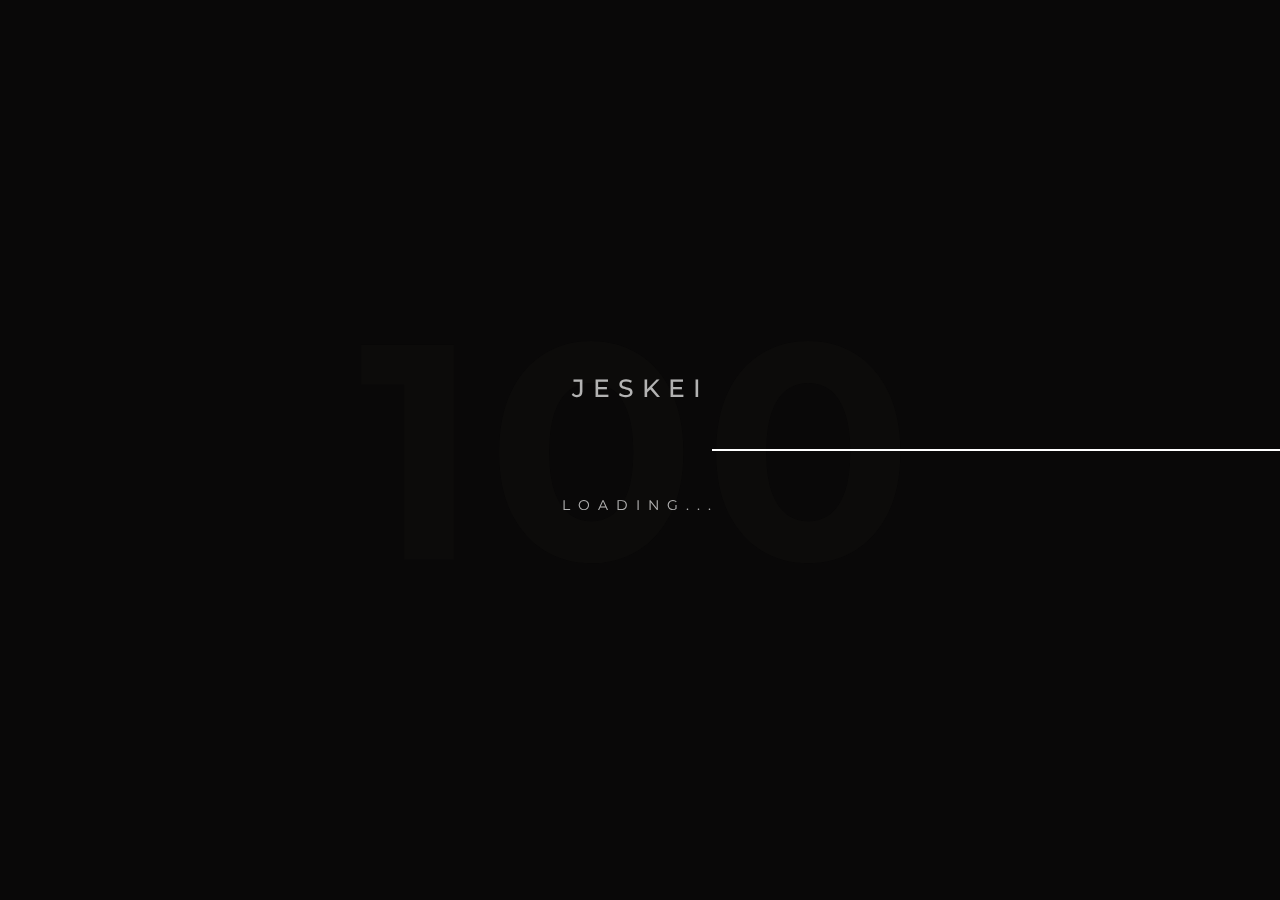
<file: terms.html>
﻿<!DOCTYPE html>
<html lang="en-US">

<head>
    <!-- Global site tag (gtag.js) - Google Analytics -->
    <script async src="https://www.googletagmanager.com/gtag/js?id=UA-106026830-1"></script>
    <script>
        window.dataLayer = window.dataLayer || [];
        function gtag() { dataLayer.push(arguments); }
        gtag('js', new Date());

        gtag('config', 'UA-106026830-1');
    </script>

    <!-- Required meta tags -->
    <meta charset="utf-8" />
    <meta name="viewport" content="width=device-width, initial-scale=1, shrink-to-fit=no" />
    <meta name="description" content="Empowering the film and video industry to split revenues sharely across teams" />
    <meta name="keyword" content="Hollywood, film, videa, streaming, Ethereum, digital media, movies, TV" />

    <!--  Title -->
    <title>Jeskei - Excellence in blockchain and cloud</title>

    <!-- Font Google -->
    <link href="https://fonts.googleapis.com/css?family=Montserrat:400,500,600,700,800&display=swap" rel="stylesheet">
    <link href="https://fonts.googleapis.com/css?family=Raleway:400,500,600,700&display=swap" rel="stylesheet">

    <link rel="shortcut icon" href="assets/img/acgicon.png" type="image/x-icon" />
    <link rel="icon" href="assets/img/acgicon.png" type="image/x-icon" />

    <!-- custom styles (optional) -->
    <link href="assets/css/plugins.css" rel="stylesheet" />
    <link href="assets/css/style.css" rel="stylesheet" />
</head>
<body class="hamburger-menu dsn-effect-scroll dsn-ajax" data-dsn-mousemove="false">
    <div class="preloader">
        <div class="preloader-after"></div>
        <div class="preloader-before"></div>
        <div class="preloader-block">
            <div class="title">Jeskei</div>
            <div class="percent">0</div>
            <div class="loading">loading...</div>
        </div>
        <div class="preloader-bar">
            <div class="preloader-progress"></div>
        </div>
    </div>
    <!-- Nav Bar -->
    <div class="dsn-nav-bar">
        <div class="site-header">
            <div class="extend-container">
                <div class="inner-header">
                    <div class="main-logo">
                        <a href="index.html">
                            <img class="dark-logo" src="assets/img/logo3.png" alt="" />
                            <img class="light-logo" src="assets/img/logo3.png" alt="" />
                        </a>
                    </div>
                </div>
                <nav class=" accent-menu main-navigation">
                    <ul class="extend-container">
                        <li class="custom-drop-down">
                            <a href="#">Home</a>
                            <ul>
                                <li><a href="index.html">Home page</a></li>
                            </ul>
                        </li>
                        <li><a href="infopage1.html">Jeskei Platform</a></li>
                        <li><a href="infopage2.html">Financial Incentives</a></li>
                        <li><a href="infopage3.html">Token Event</a></li>
                        <li><a href="infopage4.html">Founders and History</a></li>
                    </ul>
                </nav>
            </div>
        </div>
        <div class="header-top header-top-hamburger">
            <div class="header-container">
                <div class="logo main-logo">
                    <a href="index.html">
                        <img class="dark-logo" src="assets/img/logo3.png" alt="" />
                        <img class="light-logo" src="assets/img/logo3.png" alt="" />
                    </a>
                </div>
                <div class="menu-icon" data-dsn="parallax" data-dsn-move="5">
                    <div class="icon-m">
                        <i class="menu-icon-close fas fa-times"></i>
                        <span class="menu-icon__line menu-icon__line-left"></span>
                        <span class="menu-icon__line"></span>
                        <span class="menu-icon__line menu-icon__line-right"></span>
                    </div>
                    <div class="text-menu">
                        <div class="text-button">Menu</div>
                        <div class="text-open">Open</div>
                        <div class="text-close">Close</div>
                    </div>
                </div>
                <div class="nav">
                    <div class="inner">
                        <div class="nav__content">

                        </div>
                    </div>
                </div>
                <div class="nav-content">
                    <div class="inner-content">
                        <address class="v-middle">
                            <span>United Kingdom</span>
                            <span>contact@jeskei.com</span>
                        </address>
                    </div>
                </div>
            </div>
        </div>
    </div>
    <!-- End Nav Bar -->
    <main class="main-root">
        <div id="dsn-scrollbar">
            <header>
                <div style="padding-bottom:100px;">
                </div>
            </header>
            <div class="wrapper">
                <div class="container">
                    <div class="news-content">
                        <div>
                            <h1>
                                TERMS OF USE
                            </h1>
                            <p>
                                Jeskei Global Limited (“the company”) operated from the Website jeskei.com which it makes available to its users (individual “Visitor” and collective “Visitors”) under the following Terms of Use. Jeskei Global Limited is a registered limited company in England and Wales under the company number 10678947 and operated from their registered office at 28 Oxford Lane, Grove, Wantage, United Kingdom, OX12 7PJ.
                            </p>
                            <br />
                            <h3>
                                1. Agreement to the terms of use
                            </h3>
                            <p>
                                The Company Website may contain multiple features including, but not limited to, a blog, events issue, social media channels, google maps, submission forms and other applications and content which may be available from to time to time. Any person that accesses or uses the Website agrees to be bound by the terms and conditions of these Terms of Use. The Terms of Use contains conditions, disclaimers and other provisions, some of which limit the liability of the Company. Any person that does not agree or comply with these Terms of Use should not access or use the Website.
                            </p>
                            <br />
                            <h3>
                                2. Appropriate use
                            </h3>
                            <p>
                                Any use of the Website by Visitors that would limit or constrict the availability or quality of the Websites’ features is prohibited, and the Company reserves the sole right to take actions required to enforce this condition. Visitors shall not use the Website to post, submit or otherwise distribute unlawful, defamatory, abusive, obscene or offensive materials or media of any form. Furthermore, Visitors shall not use the Website in any way that may violate third party rights, including, but not limited to copyright or privacy. Neither shall Visitors access or attempt to access the Website user interface aside from the ones publicly provided by the Website. Visitors may provide personal information as part of the ‘Contact Us’ form and use some of the features on the Website. Information provided for registration must be accurate, correct and up-to-date. The Company reserves the sole right to verify and deny access where data is incomplete, incorrect, inappropriate and/or missing.
                            </p>
                            <br />
                            <h3>
                                3. Disclaimer
                            </h3>
                            <p>
                                The Website is provided “as is” and “as available” with no express or implied warranties of any kind including, but not limited to, any implied warranties of fitness for any particular purposes, merchantability, non-infringement, and title. The Company disclaims any and all liability for the acts, omissions and conduct of any third parties in connection with or related to visitors use of the site. Visitors assume total responsibility for their use of the site and any linked sites. If this disclaimer is not enforceable under the applicable law, it may be modified at the Company’s sole discretion to a form which is enforceable. The Company does not take responsibility for the correctness, completeness, up-to-date status or quality of the information provided on the Website. The Company expressly disclaims any and all liability to any Visitor or person in respect of anything done or omitted to be done wholly or in part in reliance upon the contents of the Website. Furthermore, the Company is not liable for any damage or corruption caused by viruses (or similar mechanisms such as worms, lock-outs, metering, or self-destruction mechanisms) on computers or any other terminal equipment in connection with visiting, using and/or downloading data of any kind from the Company Website. The Visitors are personally responsible for protecting their equipment appropriately from viruses and other risks on the internet. The Company reserves the right, at its sole discretion, but disclaims the obligation, to monitor and/or remove content from any part of its Website in whole or in part.
                            </p>
                            <br />
                            <h3>
                                4. Website content
                            </h3>
                            <p>
                                The Company publishes its own content as well as links, content and resources provided by any third parties and content that has been specifically commissioned by the Company for publication on the Website.All proprietary rights relating to any third-party links, content or resources published on the Website remain with the original source or the author(s) of that material and where any content has been commissioned by the Company for publication on the Website, any proprietary rights in such content remain with the relevant author, unless otherwise agreed or specified. For all other content published on the Website, the Company reserves all proprietary rights including, but not limited to, copyrights, trademarks and other intellectual property rights in and to all content on the Website; this includes text, graphics, photographs, logo and/or other items that appear on the Website. The Company also reserves its rights over the Websites’ template, including its layout, design and structure. The Company name and logo are treated as the intellectual property of the Company. Visitors are not authorised to use the Company name, logo or likeness without prior consent. The content, links and resources on the Website is provided for general information only. It is not intended to amount to advice on which Visitors should rely. Visitors must obtain professional or specialist advice before taking, or refraining from, any action on the basis of the content on the Company’s Website. Although the Company makes reasonable efforts to update the information on the Website, the Company makes no representations, warranties or guarantees, whether express or implied, that the content on the Website is accurate, complete or up-to-date.
                            </p>
                            <br />
                            <h3>
                                5. Publications
                            </h3>
                            <p>
                                The content of any media published on the Website represents the opinion of the author(s) of the respective media. Where the Website contains media resources or links provided by third parties, these should not be interpreted as the Company’s endorsement of any views expressed or the content contained within media, resources or links. Full reserved rights under the Copyright, Designs and Patents Act 1988 are declared over all content and publications in which are authored or owned by the Company. Visitors may not copy, distribute or transmit any content, media, resources, or links without the written prior consent of the Company.
                            </p>
                            <br />
                            <h3>
                                6. Links to other websites
                            </h3>
                            <p>
                                Links to or on the Website may connect Visitors to external or third-party websites that are not related to the Company or under its control. The Company is not responsible for the content of external or third-party websites that may be accessible or displayed through external links on the Website. The presence of these external links does not represent the Company’s endorsement of the views or content of these third-party websites. Navigating to external websites through links on the Website is done at the sole risk of the Visitor, and the Company expressly disclaims any liability for any content that appears on any external site.
                            </p>
                            <br />
                            <h3>
                                7. Links to the company website
                            </h3>
                            <p>
                                Visitor(s) may link to the Website provided the Visitor does so in a way that indicates that the link is to the Company’s Website and is fair and not misleading. Visitors may not integrate or make use of all or part of the Website in ways that would confuse or mislead other Visitors as to the nature and/or origin of the Websites’ content.
                            </p>
                            <br />
                            <h3>
                                8. Amendments
                            </h3>
                            <p>
                                The Company may amend these Terms of Use at any time, and such amendments will be effective immediately. Notice may be provided on the Website itself, and after posting of the notice, the Visitor’s continued use of the Website will be deemed as acceptance of the modified Terms of Use.
                            </p>
                            <br />
                            <h3>
                                9. Waiver and severability of terms of use
                            </h3>
                            <p>
                                The failure of the Company to exercise or enforce any right or provision of these Terms of Use shall not constitute a waiver of such rights or provisions. If any provision of these Terms of Use is found by a court of competent jurisdiction to be invalid, the parties nevertheless agree that the court should endeavour to give effect to the parties’ intention as reflected in the provision and the other provisions of these Terms of Use shall remain in full force and effect.
                            </p>
                            <br />
                            <h3>
                                10. Applicable law
                            </h3>
                            <p>
                                These Terms of Use shall be governed by and interpreted exclusively with the laws of England and Wales. All Visitors that access the Website of the Company accept the exclusive jurisdiction of the courts of England and Wales concerning any and all terms, conditions and warranties provided in these Terms of Use.
                            </p>
                            <br />
                            <h3>
                                11. Contact:
                            </h3>
                            <p>
                                Questions, comments and requests regarding this privacy policy are welcomed and should be addressed to contact@jeskei.com
                            </p>
                            <br />
                        </div>
                    </div>
                </div>
                <footer>
                    <div class="info">
                        <div class="copyright-social">
                            <p>
                                <a href="mailto:contact@jeskei.com" class="email image-zoom" data-dsn="parallax">contact@jeskei.com</a>
                            </p>
                            <p>
                                <a href="privacypolicy.html">Privacy policy</a> | <a href="terms.html">Terms and Conditions</a><br />
                                Jeskei is is registered in England and Wales as company number 12382676. All rights reserved
                            </p>
                        </div>
                    </div>
                </footer>
            </div>
        </div>
    </main>
    <!-- Optional JavaScript -->
    <script src="assets/js/jquery-3.1.1.min.js"></script>
    <script src="assets/js/plugins.js"></script>
    <script src="assets/js/dsn-grid.js"></script>
    <script src="assets/js/custom.js"></script>
</body>
</html>
</file>
<file: assets/css/plugins.css>
/*-----------------------------------------------------------------------------------

	Template Name: 
	Template URI: 
	Description: 
	Author: design_grid
	Author URI:
	Version: 1.0

-----------------------------------------------------------------------------------*/

/* ----------------------------------------------------------------
			[ All Css Plugins & Helper Classes File ]
-----------------------------------------------------------------*/

/* == bootstrap == */
@import url("plugins/bootstrap-grid.min.css");

/* == fontawesome == */
@import url("plugins/fontawesome-all.min.css");

/* == animate == */
@import url("plugins/animate.css");

/* == slick == */
@import url("plugins/slick.css");

/* == Swiper == */
@import url("plugins/swiper.min.css");

/* == aos == */
@import url("plugins/aos.css");

/* == justifiedGallery == */
@import url("plugins/justifiedGallery.min.css");

/* == magnific popup == */
@import url("plugins/magnific-popup.css");

/* == magnific popup == */
@import url("plugins/youtubepopup.css");
</file>
